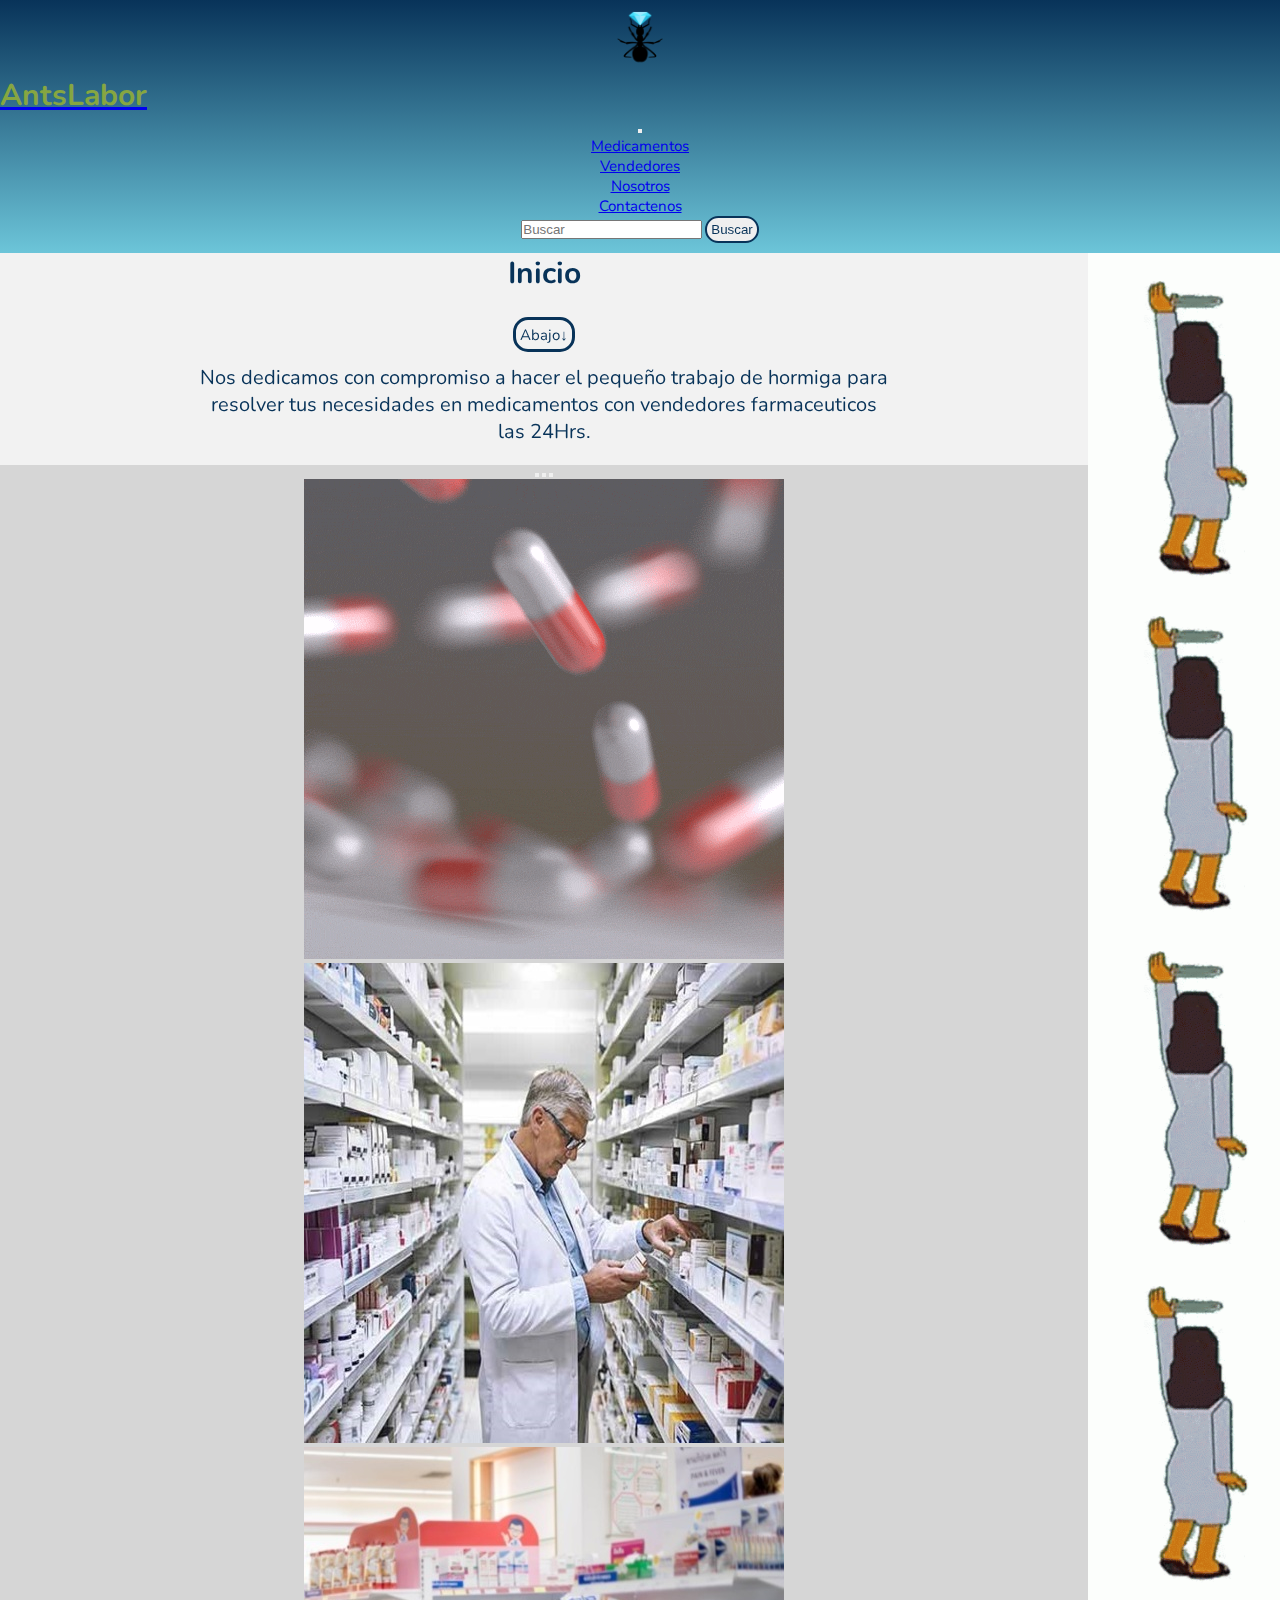
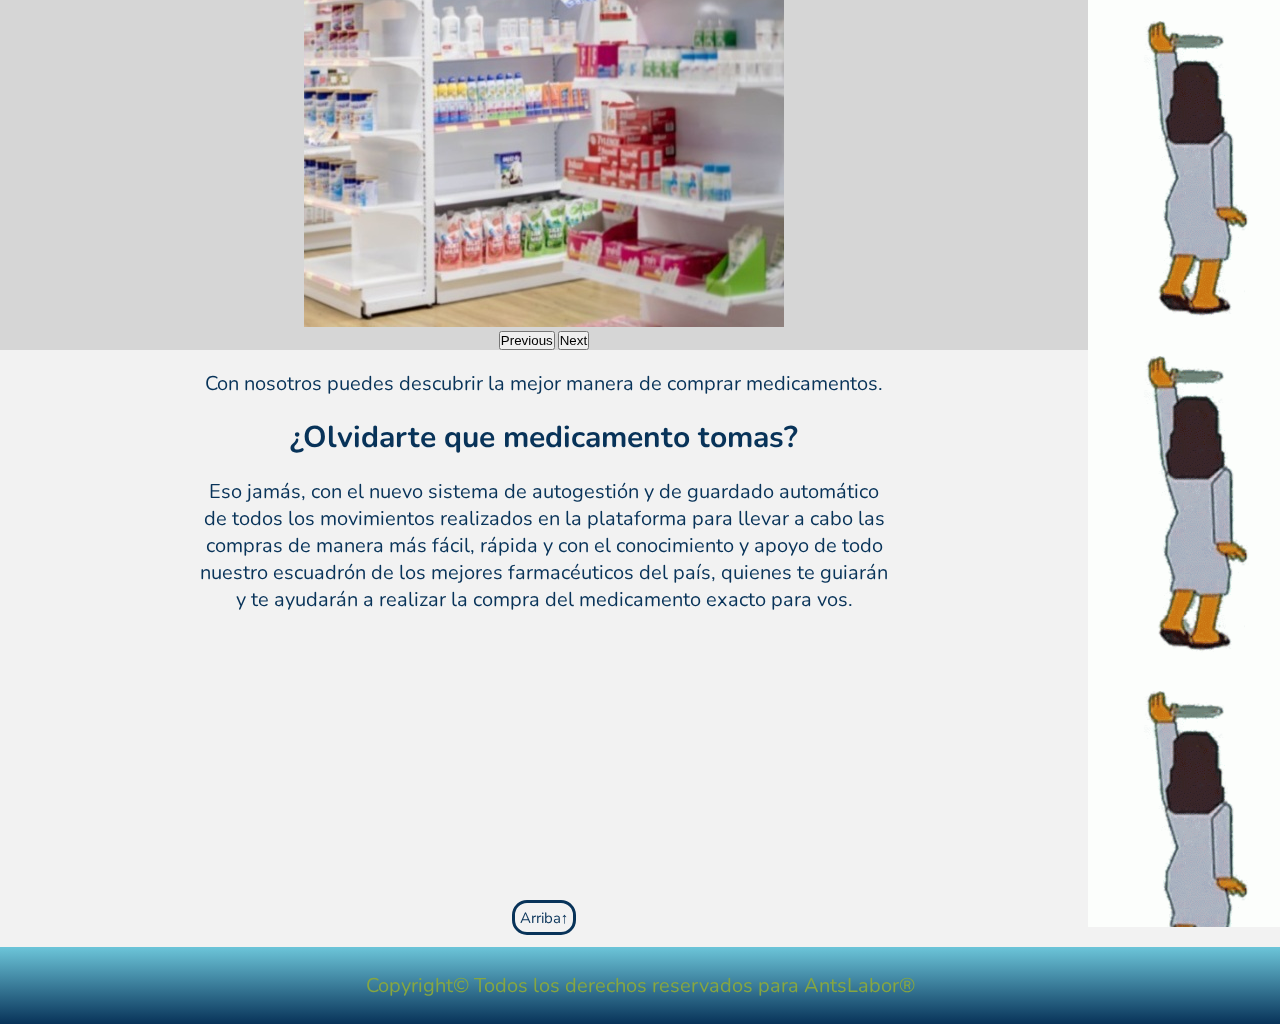
<file: index.html>
<!DOCTYPE html>
<html lang="es">

<head>
    <meta charset="UTF-8">
    <meta http-equiv="X-UA-Compatible" content="IE=edge">
    <meta name="viewport" content="width=device-width, initial-scale=1.0">
    <link href="https://unpkg.com/aos@2.3.1/dist/aos.css" rel="stylesheet">
    <link href="https://cdn.jsdelivr.net/npm/bootstrap@5.1.3/dist/css/bootstrap.min.css" rel="stylesheet"
        integrity="sha384-1BmE4kWBq78iYhFldvKuhfTAU6auU8tT94WrHftjDbrCEXSU1oBoqyl2QvZ6jIW3" crossorigin="anonymous">
    <link rel="stylesheet" href="./estilos/estilos.css">
    <title>AntsLabor - Inicio</title>
    <link rel="icon" href="./multimedia/hormigaDiamante.ico">
</head>

<body id="arriba" data-aos="fade-zoom-in"
data-aos-easing="ease-in-back"
data-aos-delay="300"
data-aos-offset="0">

    <header class="sticky-top">
        <nav class="navbar navbar-expand-lg navbar-light bg-light">
            <div class="container-fluid">
                <picture>
                    <img src="./multimedia/hormigaDiamante.png" alt="AntsLabor" title="AntsLabor">
                </picture>
                
                <a class="navbar-brand" href="./index.html">
                    <h1>AntsLabor</h1>
                </a>
                
                <button class="navbar-toggler" type="button" data-bs-toggle="collapse" data-bs-target="#navbarSupportedContent"
                    aria-controls="navbarSupportedContent" aria-expanded="false" aria-label="Toggle navigation">
                    <span class="navbar-toggler-icon"></span>
                </button>
                
                <div class="collapse navbar-collapse" id="navbarSupportedContent">
                    <ul class="navbar-nav me-auto mb-2 mb-lg-0">
                        <li class="nav-item">
                            <a class="nav-link" href="./secciones/medicamentos.html">Medicamentos</a>
                        </li>
                        <li class="nav-item">
                            <a class="nav-link" href="./secciones/vendedores.html">Vendedores</a>
                        </li>
                        <li class="nav-item">
                            <a class="nav-link" href="./secciones/nosotros.html">Nosotros</a>
                        </li>
                        <li class="nav-item">
                            <a class="nav-link" href="./secciones/contactenos.html">Contactenos</a>
                        </li>
                    </ul>
                    <form class="d-flex">
                        <input class="form-control me-2" type="search" placeholder="Buscar" aria-label="Buscar">
                        <button class="btn btn-outline-success boton" type="submit">Buscar</button>
                    </form>
                </div>
            </div>
        </nav>
        <div>
            <!-- <picture>
                <img src="./multimedia/hormigaDiamante.png" alt="AntsLabor" title="AntsLabor">
            </picture>
            <h1> AntsLabor</h1>
        </div>
        <div>
            <nav>
                <ul>
                    <li>
                        <a href="index.html">Inicio</a>
                    </li>
                    <li>
                        <a href="./secciones/medicamentos.html">Medicamentos</a>
                    </li>
                    <li>
                        <a href="./secciones/vendedores.html">Vendedores</a>
                    </li>
                    <li>
                        <a href="./secciones/nosotros.html">Nosotros</a>
                    </li>
                    <li>
                        <a href="./secciones/contactenos.html">Contactenos</a>
                    </li>
                </ul>
            </nav>
        </div> -->
    </header>

    <div class="pos">
        <main>
            <section>
                <h2>
                    Inicio
                </h2>

                <div class="botonAbajo">
                    <a class="boton" href="#fin">Abajo↓</a>
                </div>

                <p>
                    Nos dedicamos con compromiso a hacer el pequeño trabajo de hormiga para
                    resolver tus necesidades en medicamentos con vendedores farmaceuticos las 24Hrs.
                </p>

                <section class="carrusel">
                    <!-- <figure>
                        <img class="img-fluid" src="./multimedia/carrusel/movimiento.gif" alt="elemento_0">
                    </figure>
                    <figure>
                        <img class="img-fluid" src="./multimedia/carrusel/hombre.jpg" alt="elemento_1">
                    </figure>
                    <figure>
                        <img class="img-fluid" src="./multimedia/carrusel/local.jpg" alt="elemento_2">
                    </figure>
                    <figure>
                        <img class="img-fluid" src="./multimedia/carrusel/pills.jpg" alt="elemento_3">
                    </figure>
                    <figure>
                        <img class="img-fluid" src="./multimedia/carrusel/tateti.jpg" alt="elemento_4">
                    </figure>
                    <figure>
                        <img class="img-fluid" src="./multimedia/carrusel/se_cayo.jpg" alt="elemento_5">
                    </figure> -->
                    <div class="container w-25" >
                        <div id="carouselExampleIndicators" class="carousel slide" data-bs-ride="carousel">
                            <div class="carousel-indicators">
                                <button type="button" data-bs-target="#carouselExampleIndicators" data-bs-slide-to="0" class="active"
                                    aria-current="true" aria-label="Slide 1"></button>
                                <button type="button" data-bs-target="#carouselExampleIndicators" data-bs-slide-to="1"
                                    aria-label="Slide 2"></button>
                                <button type="button" data-bs-target="#carouselExampleIndicators" data-bs-slide-to="2"
                                    aria-label="Slide 3"></button>
                            </div>
                            <div class="carousel-inner">
                                <div class="carousel-item active">
                                    <img src="./multimedia/carrusel/movimiento.gif" class="d-block w-100" alt="elemento_0">
                                </div>
                                <div class="carousel-item">
                                    <img src="./multimedia/carrusel/hombre.jpg" class="d-block w-100" alt="elemento_1">
                                </div>
                                <div class="carousel-item">
                                    <img src="./multimedia/carrusel/local.jpg" class="d-block w-100" alt="elemento_2">
                                </div>
                            </div>
                            <button class="carousel-control-prev" type="button" data-bs-target="#carouselExampleIndicators"
                                data-bs-slide="prev">
                                <span class="carousel-control-prev-icon" aria-hidden="true"></span>
                                <span class="visually-hidden">Previous</span>
                            </button>
                            <button class="carousel-control-next" type="button" data-bs-target="#carouselExampleIndicators"
                                data-bs-slide="next">
                                <span class="carousel-control-next-icon" aria-hidden="true"></span>
                                <span class="visually-hidden">Next</span>
                            </button>
                        </div>
                    </div>
                </section>
                <p>
                    Con nosotros puedes descubrir la mejor manera de comprar medicamentos.
                </p>
            </section>
            <section>
                <h3>
                    ¿Olvidarte que medicamento tomas?
                </h3>

                <p>
                    Eso jamás, con el nuevo sistema de autogestión y de guardado automático de
                    todos los movimientos realizados en la plataforma para llevar a cabo las compras de manera más fácil,
                    rápida
                    y
                    con el
                    conocimiento y apoyo de todo nuestro escuadrón de los mejores farmacéuticos del país, quienes te guiarán
                    y
                    te
                    ayudarán a realizar la compra del medicamento exacto para vos.
                </p>
            </section>

            <iframe src="https://www.youtube.com/embed/vHVsa_dynsM" title="YouTube video player" frameborder="0"
                allow="accelerometer; autoplay; clipboard-write; encrypted-media; gyroscope; picture-in-picture"
                allowfullscreen>
            </iframe>

            <div id="fin">
                <a class="boton" href="#arriba">Arriba↑</a>
            </div>
        </main>

        <aside class="contactenos-aside">
            <div>
            
            </div>
        </aside>
    </div>
    <footer>
        <p>
            Copyright© Todos los derechos reservados para AntsLabor®
        </p>
    </footer>
    <script src="https://cdn.jsdelivr.net/npm/@popperjs/core@2.10.2/dist/umd/popper.min.js"
        integrity="sha384-7+zCNj/IqJ95wo16oMtfsKbZ9ccEh31eOz1HGyDuCQ6wgnyJNSYdrPa03rtR1zdB" crossorigin="anonymous">
    </script>
    <script src="https://cdn.jsdelivr.net/npm/bootstrap@5.1.3/dist/js/bootstrap.min.js"
        integrity="sha384-QJHtvGhmr9XOIpI6YVutG+2QOK9T+ZnN4kzFN1RtK3zEFEIsxhlmWl5/YESvpZ13" crossorigin="anonymous">
    </script>
    <script src="https://unpkg.com/aos@2.3.1/dist/aos.js"></script>
    <script>
        AOS.init();
    </script>
</body>

</html>
</file>
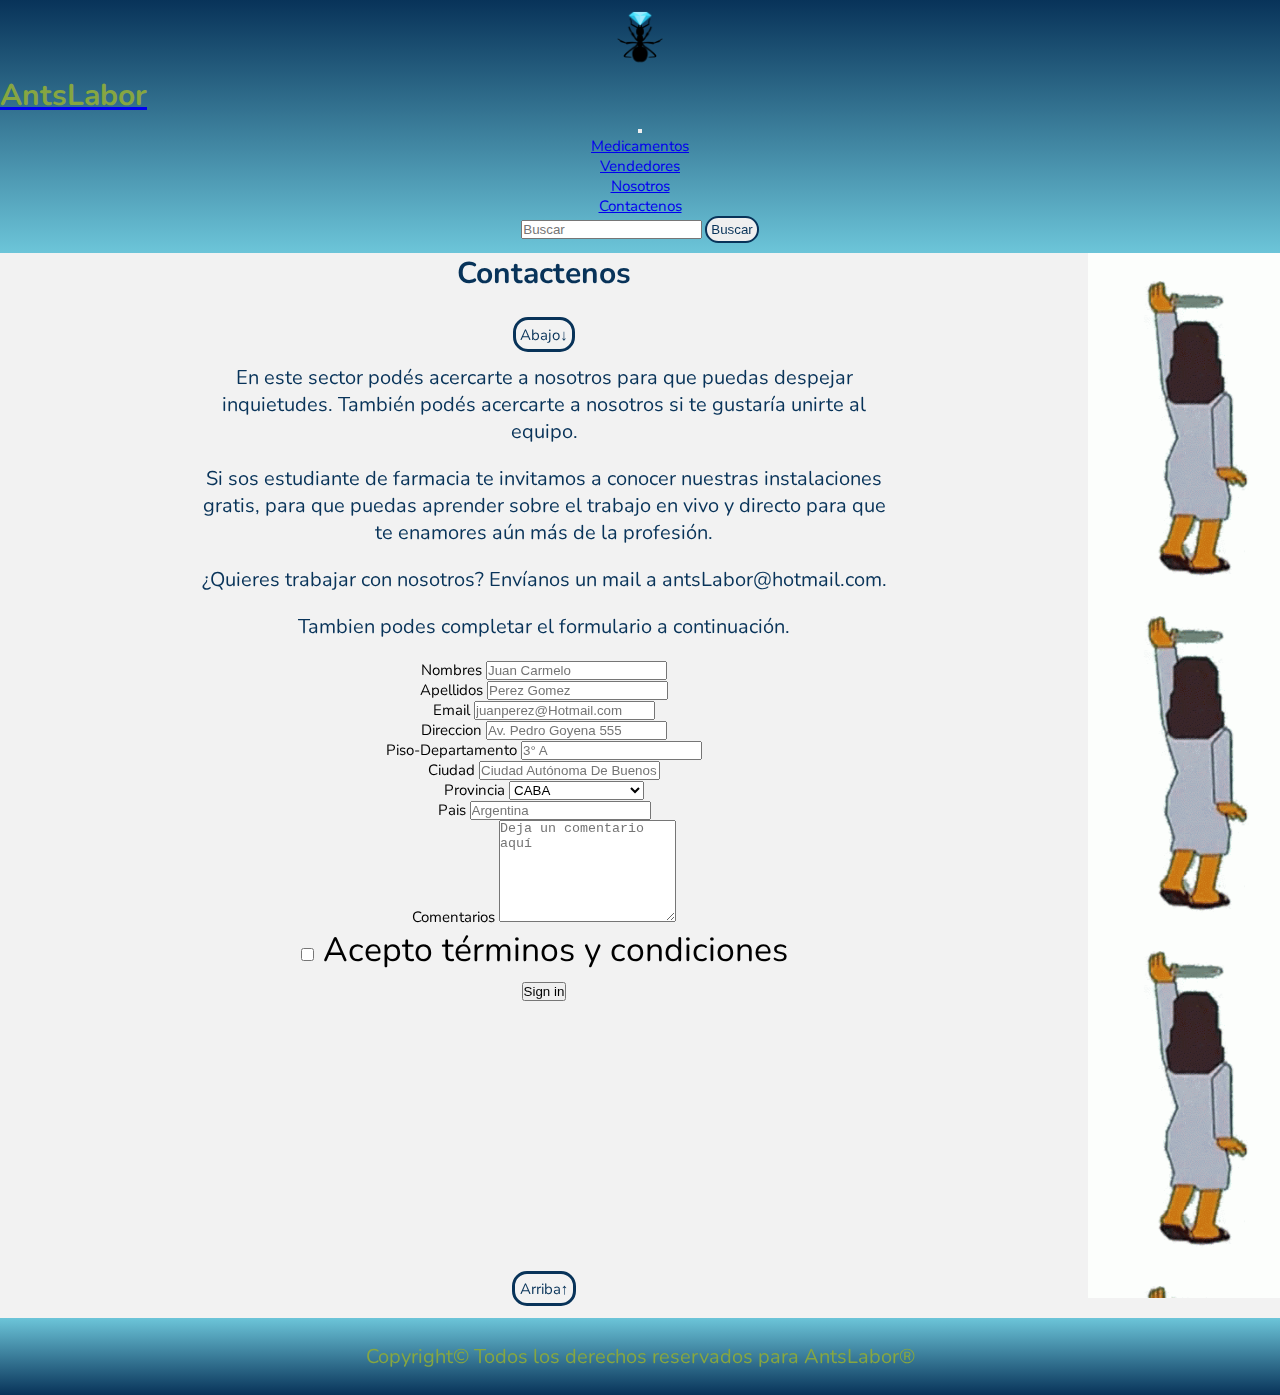
<file: secciones/contactenos.html>
<!DOCTYPE html>
<html lang="es">

<head>
    <meta charset="UTF-8">
    <meta http-equiv="X-UA-Compatible" content="IE=edge">
    <meta name="viewport" content="width=device-width, initial-scale=1.0">
    <link href="https://unpkg.com/aos@2.3.1/dist/aos.css" rel="stylesheet">
    <link href="https://cdn.jsdelivr.net/npm/bootstrap@5.1.3/dist/css/bootstrap.min.css" rel="stylesheet"
        integrity="sha384-1BmE4kWBq78iYhFldvKuhfTAU6auU8tT94WrHftjDbrCEXSU1oBoqyl2QvZ6jIW3" crossorigin="anonymous">
    <link rel="stylesheet" href="../estilos/estilos.css">
    <title>AntsLabor - Contactenos</title>
    <link rel="icon" href="../multimedia/hormigaDiamante.ico">
</head>

<body id="arriba" data-aos="fade-zoom-in"
data-aos-easing="ease-in-back"
data-aos-delay="300"
data-aos-offset="0">

<header class="sticky-top">
    <nav class="navbar navbar-expand-lg navbar-light bg-light">
        <div class="container-fluid">
            <picture>
                <img src="../multimedia/hormigaDiamante.png" alt="AntsLabor" title="AntsLabor">
            </picture>

            <a class="navbar-brand" href="../index.html">
                <h1>AntsLabor</h1>
            </a>
            
            <button class="navbar-toggler" type="button" data-bs-toggle="collapse" data-bs-target="#navbarSupportedContent"
                aria-controls="navbarSupportedContent" aria-expanded="false" aria-label="Toggle navigation">
                <span class="navbar-toggler-icon"></span>
            </button>
            
            <div class="collapse navbar-collapse" id="navbarSupportedContent">
                <ul class="navbar-nav me-auto mb-2 mb-lg-0">
                    <li class="nav-item">
                        <a class="nav-link" href="./medicamentos.html">Medicamentos</a>
                    </li>
                    <li class="nav-item">
                        <a class="nav-link" href="./vendedores.html">Vendedores</a>
                    </li>
                    <li class="nav-item">
                        <a class="nav-link" href="./nosotros.html">Nosotros</a>
                    </li>
                    <li class="nav-item">
                        <a class="nav-link" href="./contactenos.html">Contactenos</a>
                    </li>
                </ul>
                <form class="d-flex">
                    <input class="form-control me-2" type="search" placeholder="Buscar" aria-label="Buscar">
                    <button class="btn btn-outline-success boton" type="submit">Buscar</button>
                </form>
            </div>
        </div>
    </nav>
    <div>
        <!-- <div>
            <picture>
                <img src="../multimedia/hormigaDiamante.png" alt="AntsLabor" title="AntsLabor">
            </picture>
            <h1> AntsLabor</h1>
        </div>
        <div>
            <nav>
                <ul>
                    <li>
                        <a href="../index.html">Inicio</a>
                    </li>
                    <li>
                        <a href="./medicamentos.html">Medicamentos</a>
                    </li>
                    <li>
                        <a href="./vendedores.html">Vendedores</a>
                    </li>
                    <li>
                        <a href="./nosotros.html">Nosotros</a>
                    </li>
                    <li>
                        <a href="./contactenos.html">Contactenos</a>
                    </li>
                </ul>
            </nav>
        </div> -->
    </header>

    <div class="pos">
        <main>
            <h2>
                Contactenos
            </h2>

            <div class="botonAbajo">
                <a class="boton" href="#fin">Abajo↓</a>
            </div>

            <p>
                En este sector podés acercarte a nosotros para que puedas despejar inquietudes. También podés acercarte a
                nosotros si te gustaría unirte al equipo.
            </p>

            <p>
                Si sos estudiante de farmacia te invitamos a conocer nuestras instalaciones gratis, para que puedas aprender
                sobre el trabajo en vivo y directo para que te enamores aún más de la profesión.
            </p>

            <p>
                ¿Quieres trabajar con nosotros? Envíanos un mail a antsLabor@hotmail.com.
            </p>

            <p>
                Tambien podes completar el formulario a continuación.
            </p>

            <form>
                <section class="container">
                    <form class="row g-">
                        <div class="col-12">
                            <label for="inputNombres" class="form-label">Nombres</label>
                            <input type="text" class="form-control" placeholder="Juan Carmelo" aria-label="Nombres">
                        </div>
                        <div class="col-12">
                            <label for="inputAddress" class="form-label">Apellidos</label>
                            <input type="text" class="form-control" placeholder="Perez Gomez" aria-label="Apellidos">
                        </div>
                        <div class="col-md-12">
                            <label for="inputEmail4" class="form-label">Email</label>
                            <input type="email" class="form-control" id="inputEmail4" placeholder="juanperez@Hotmail.com">
                        </div>
                        <div class="col-12">
                            <label for="inputAddress" class="form-label">Direccion</label>
                            <input type="text" class="form-control" id="inputAddress" placeholder="Av. Pedro Goyena 555">
                        </div>
                        <div class="col-12">
                            <label for="inputAddress2" class="form-label">Piso-Departamento</label>
                            <input type="text" class="form-control" id="inputAddress2"
                                placeholder="3° A">
                        </div>
                        <div class="col-12">
                            <label for="inputCity" class="form-label">Ciudad</label>
                            <input type="text" class="form-control" id="inputCity" placeholder="Ciudad Autónoma De Buenos Aires">
                        </div>
                        <div class="col-12">
                            <label for="inputState" class="form-label">Provincia</label>
                            <select id="inputState" class="form-select">
                                <option selected>CABA</option>
                                <option>Gran Buenos Aires</option>
                                <option>Córdoba</option>
                                <option>Mendoza</option>
                                <option>Neuquén</option>
                                <option>Entre Rios</option>
                            </select>
                        </div>
                        <div class="col-12">
                            <label for="inputZip" class="form-label">Pais</label>
                            <input type="text" class="form-control" id="inputPais" placeholder="Argentina">
                        </div>
                        <div class="col-12">
                            <label for="floatingTextarea2">Comentarios</label>
                            <textarea class="form-control" placeholder="Deja un comentario aquí" id="floatingTextarea2" style="height: 100px"></textarea>
                            <div class="col-12">
                                <div class="form-check">
                                    <input class="form-check-input" type="checkbox" id="gridCheck">
                                    <label class="form-check-label" for="gridCheck">
                                        Acepto términos y condiciones
                                    </label>
                                </div>
                            </div>
                        <div class="col-12">
                            <button type="submit" class="btn btn-primary">Sign in</button>
                        </div>
                    </form>
                
                
                    </div>
                </section>
                <!-- <label for="nombre">Nombre y Apellido</label>
                <input type="text" name="nombre">

                <label for="edad">Fecha de nacimiento</label>
                <input type="date" name="edad">

                <label for="telefono">Teléfono</label>
                <input type="number" name="telefono">

                <label for="email">Email</label>
                <input type="email" name="email">

                <div>Hombre</div>
                <input type="radio" name="sexo" value="hombre">
                <div>Mujer</div>
                <input type="radio" name="sexo" value="mujer">
                <div>N/A</div>
                <input type="radio" name="sexo" value="N/A">

                <select name="tipoConsulta">
                    <option value="consulta">Consulta</option>
                    <option value="incidente">Incidente</option>
                    <option value="trabajarConNosotros">Trabajar con nosotros</option>
                </select>

                <label for="mensaje">Danos tu opinión</label>

                <textarea name="mensaje">Tu opinión suma</textarea>

                <div>Acepta términos y condiciones</div>
                <input type="checkbox" name="acepta" value="1" />


                <input type="submit" value="Enviar formulario">

                <input type="reset" value="Limpiar formulario"> -->
            </form>

            <iframe src="https://www.youtube.com/embed/4Tr0otuiQuU" title="YouTube video player" frameborder="0"
                allow="accelerometer; autoplay; clipboard-write; encrypted-media; gyroscope; picture-in-picture"
                allowfullscreen></iframe>

            <div id="fin">
                <a class="boton" href="#arriba">Arriba↑</a>
            </div>
        </main>

        <aside class="contactenos-aside">
            <div>
            
            </div>
        </aside>
    </div>
    <footer>
        <p>
            Copyright© Todos los derechos reservados para AntsLabor®
        </p>
    </footer>
    <script src="https://cdn.jsdelivr.net/npm/@popperjs/core@2.10.2/dist/umd/popper.min.js"
        integrity="sha384-7+zCNj/IqJ95wo16oMtfsKbZ9ccEh31eOz1HGyDuCQ6wgnyJNSYdrPa03rtR1zdB" crossorigin="anonymous">
    </script>
    <script src="https://cdn.jsdelivr.net/npm/bootstrap@5.1.3/dist/js/bootstrap.min.js"
        integrity="sha384-QJHtvGhmr9XOIpI6YVutG+2QOK9T+ZnN4kzFN1RtK3zEFEIsxhlmWl5/YESvpZ13" crossorigin="anonymous">
    </script>
    <script src="https://unpkg.com/aos@2.3.1/dist/aos.js"></script>
    <script>
        AOS.init();
    </script>
</body>

</html>
</file>
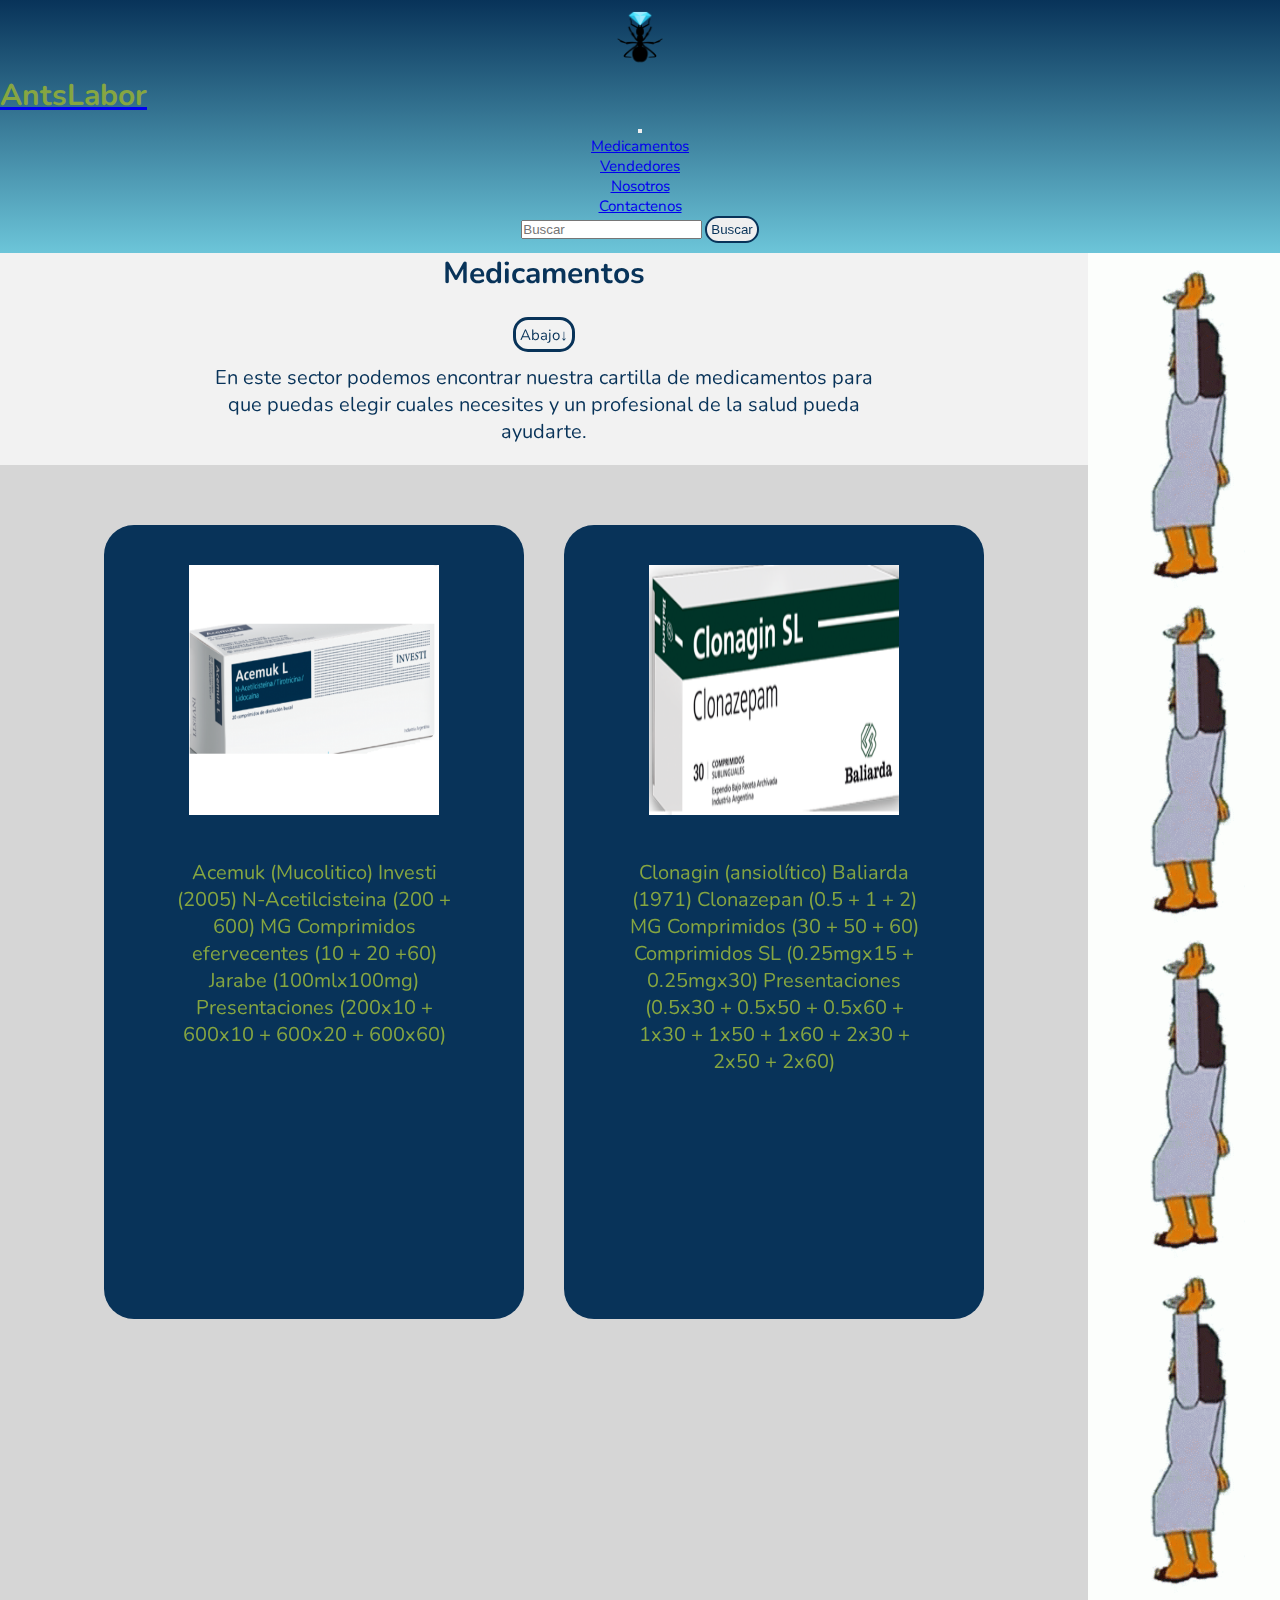
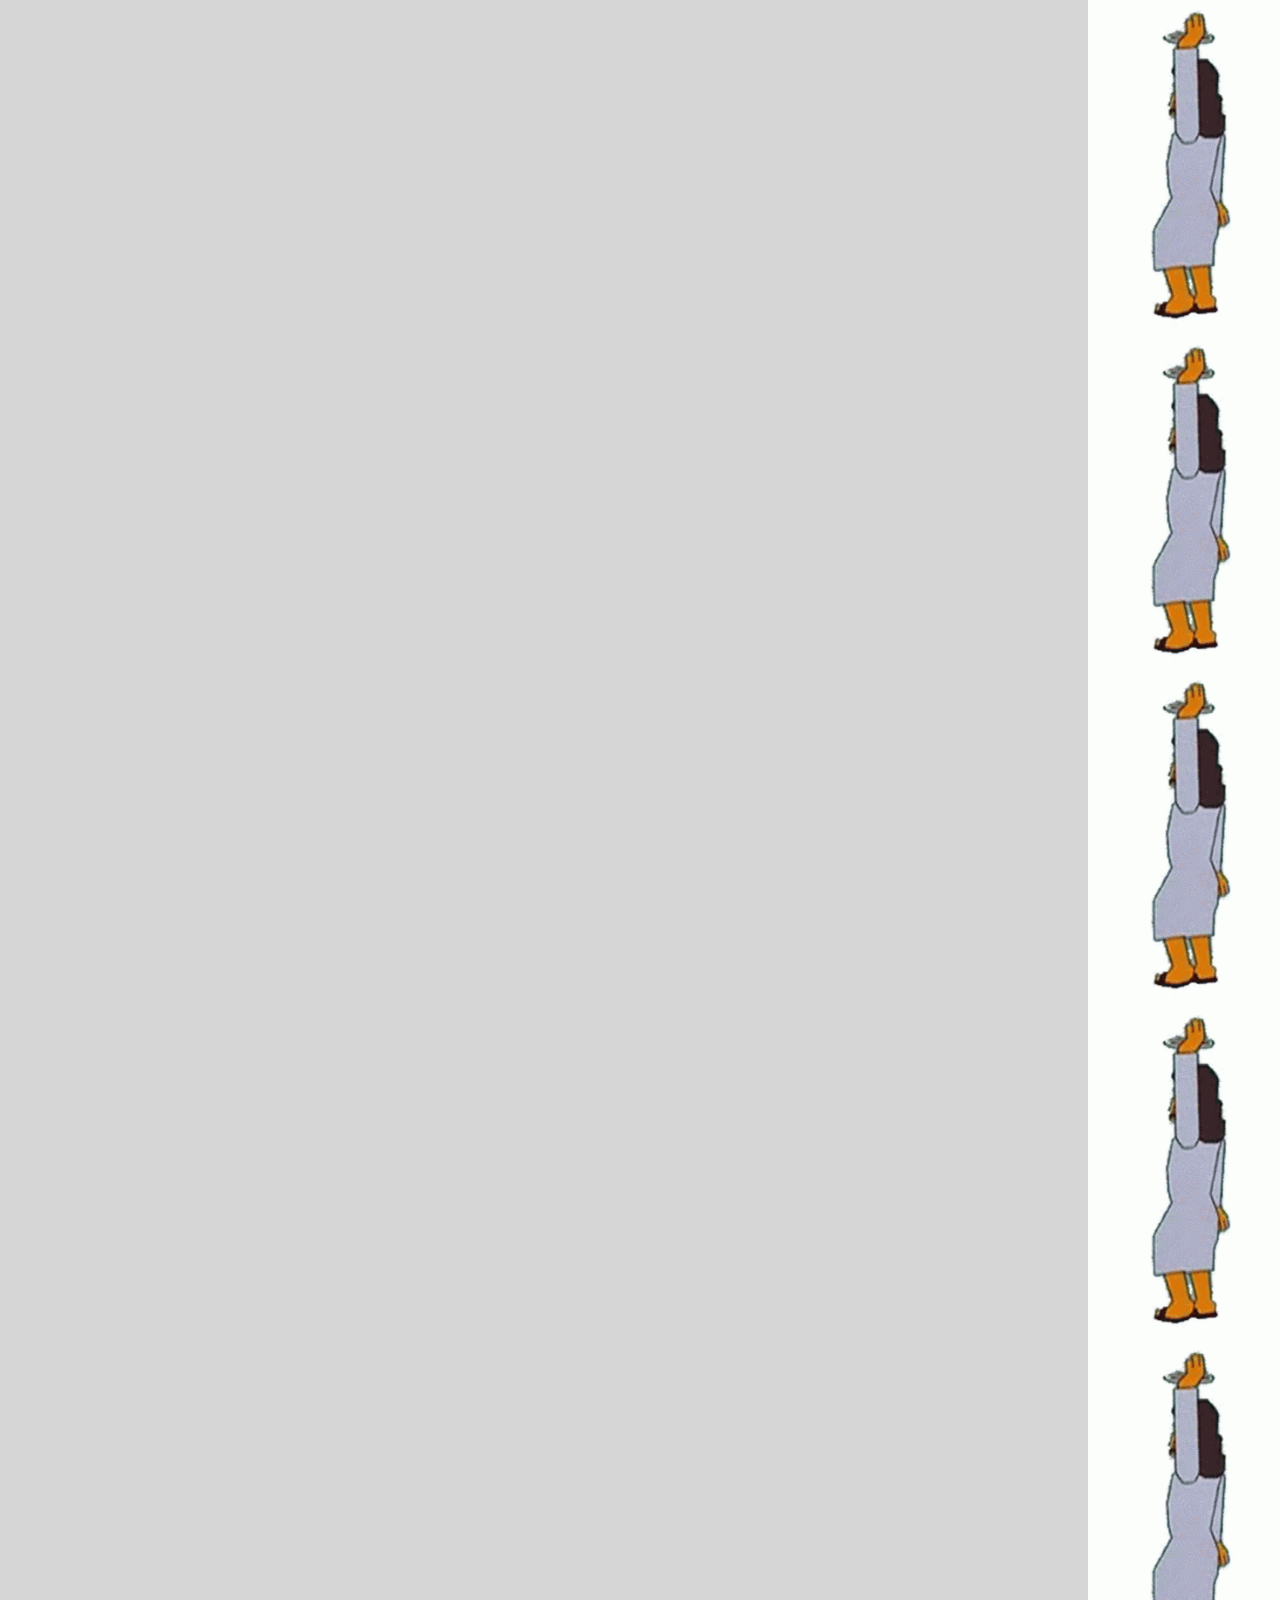
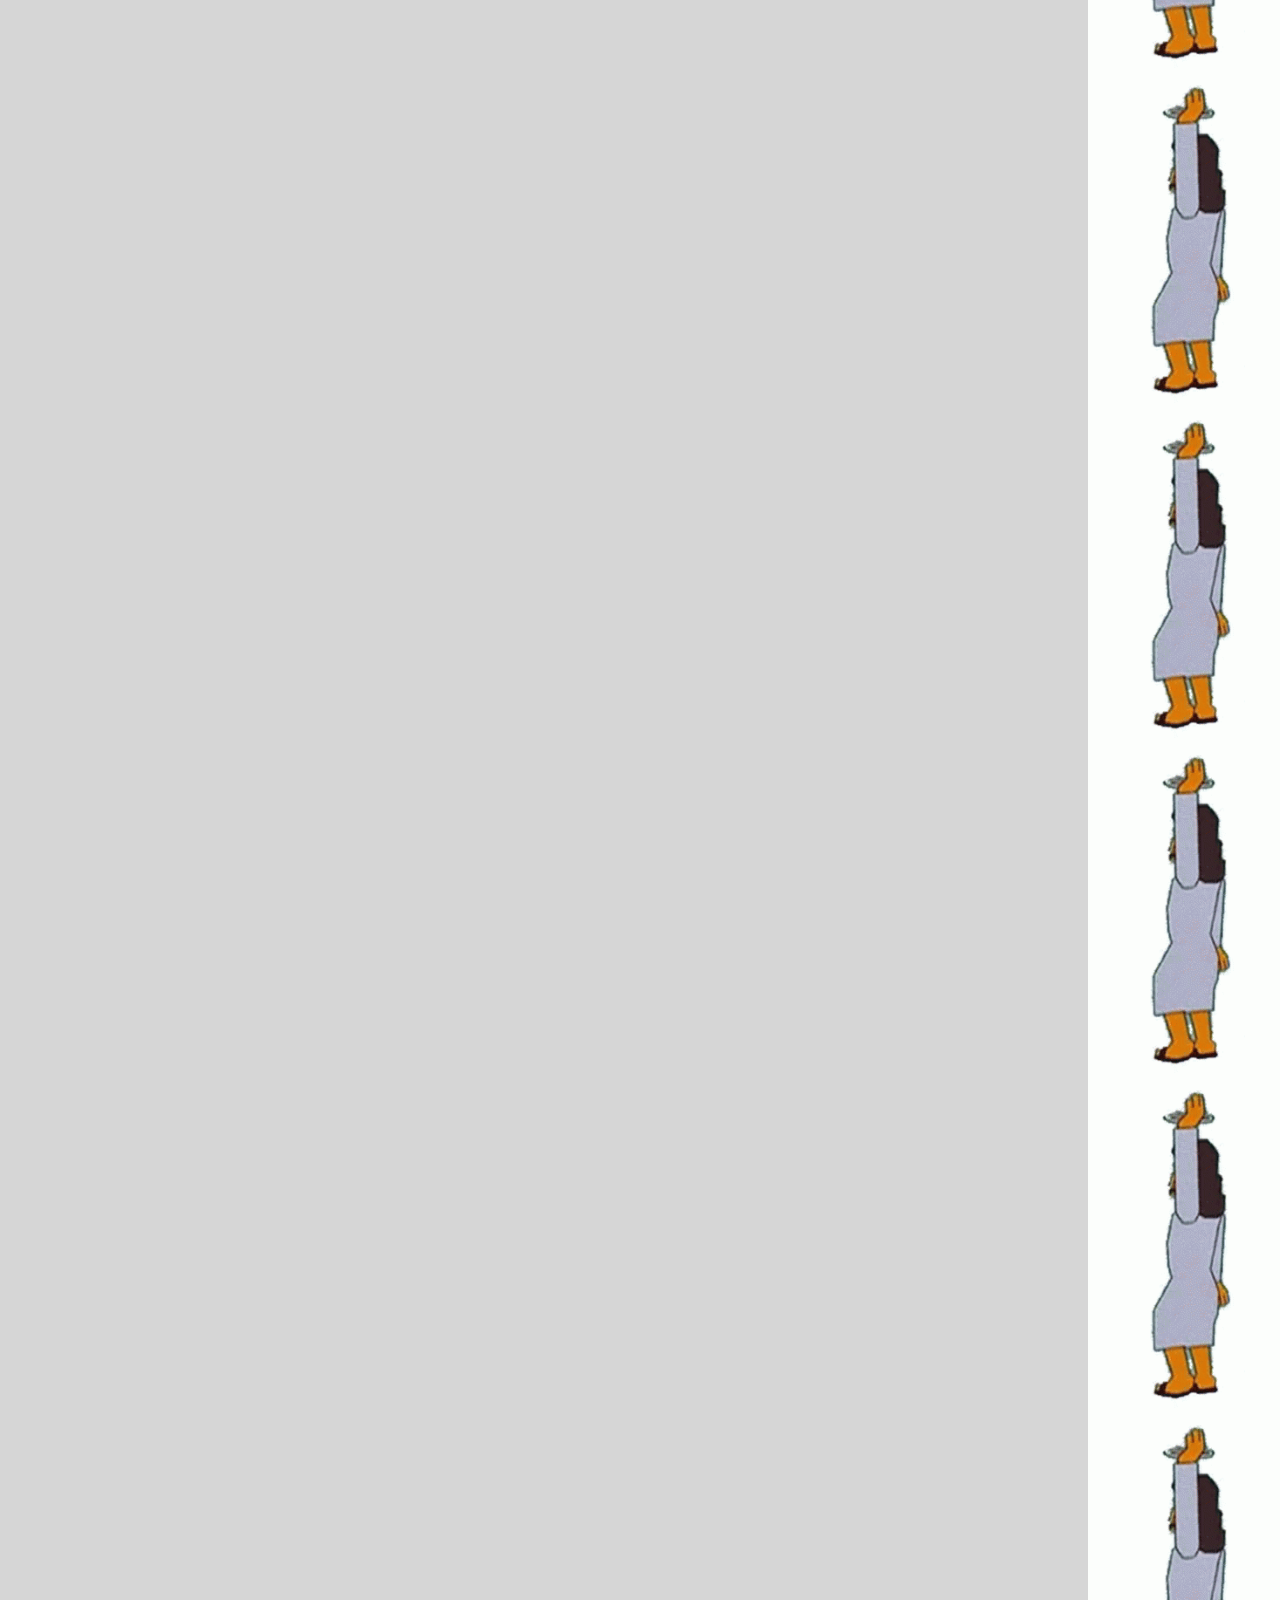
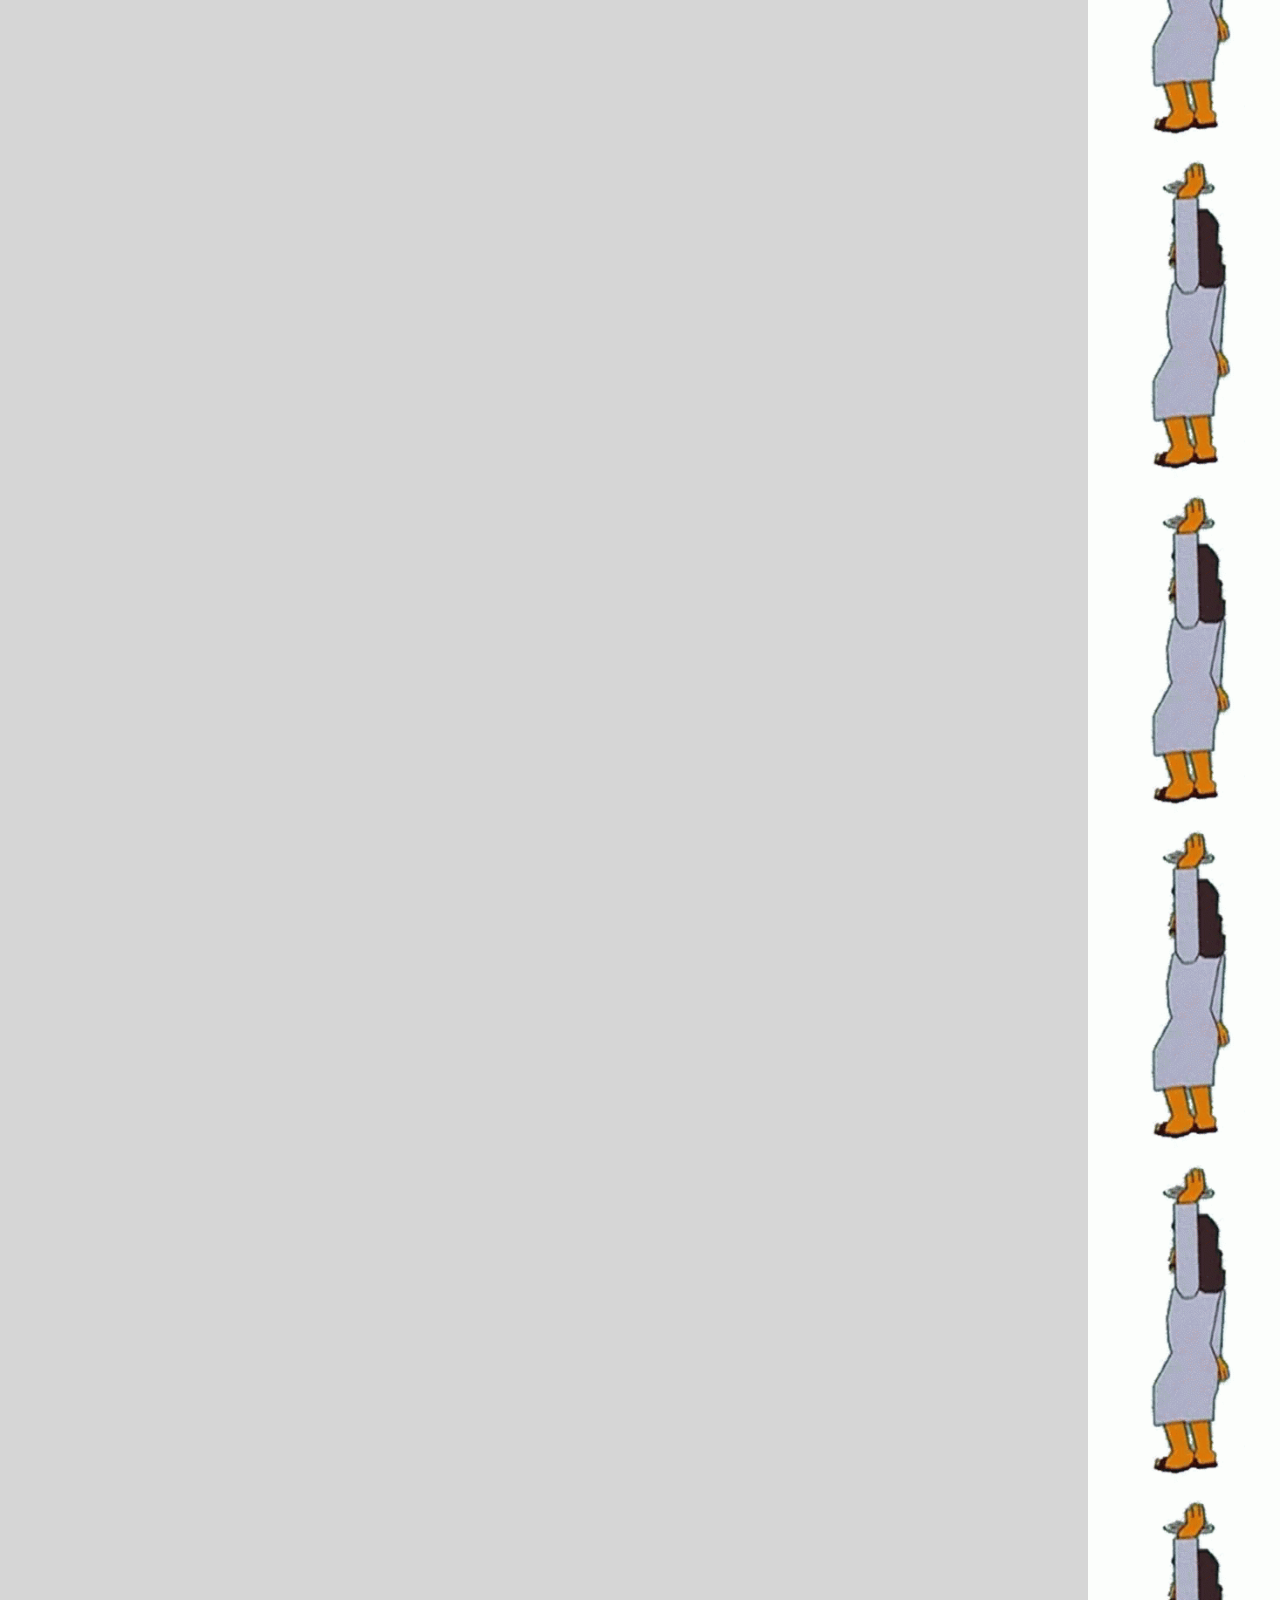
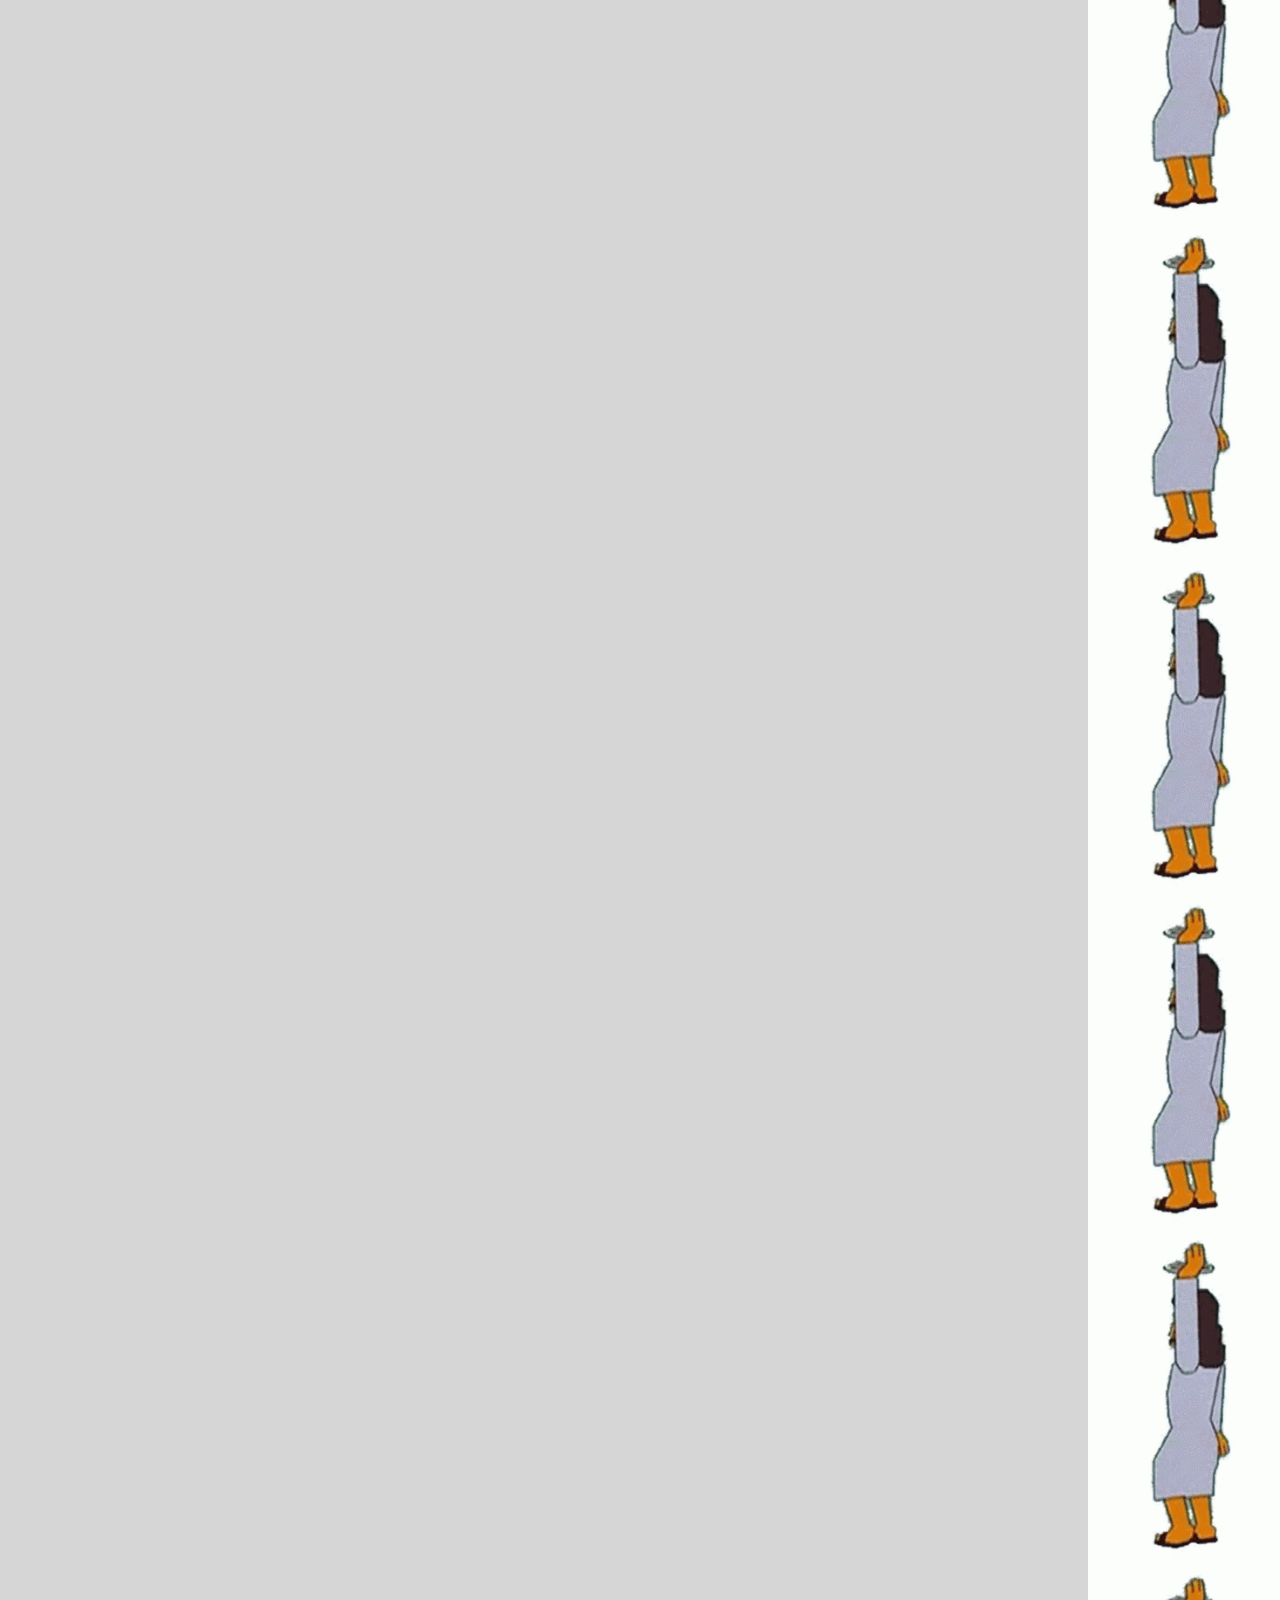
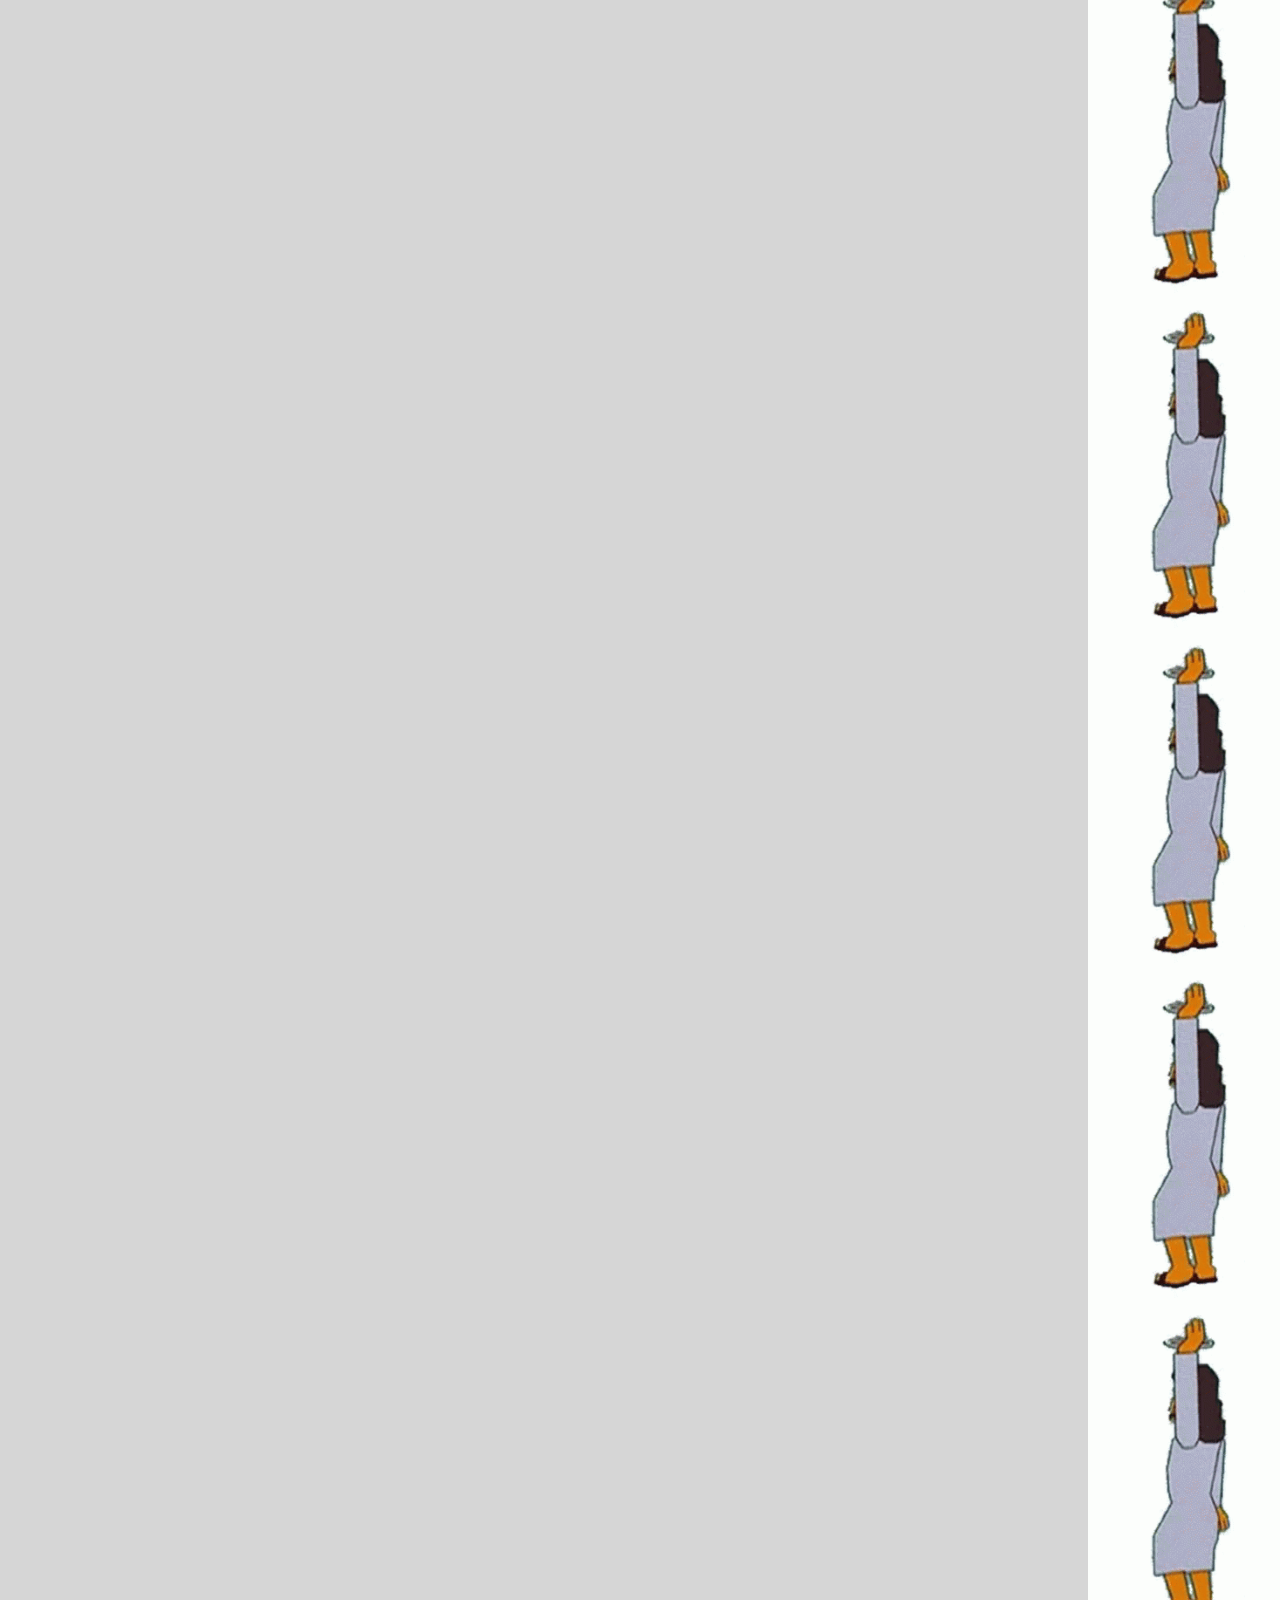
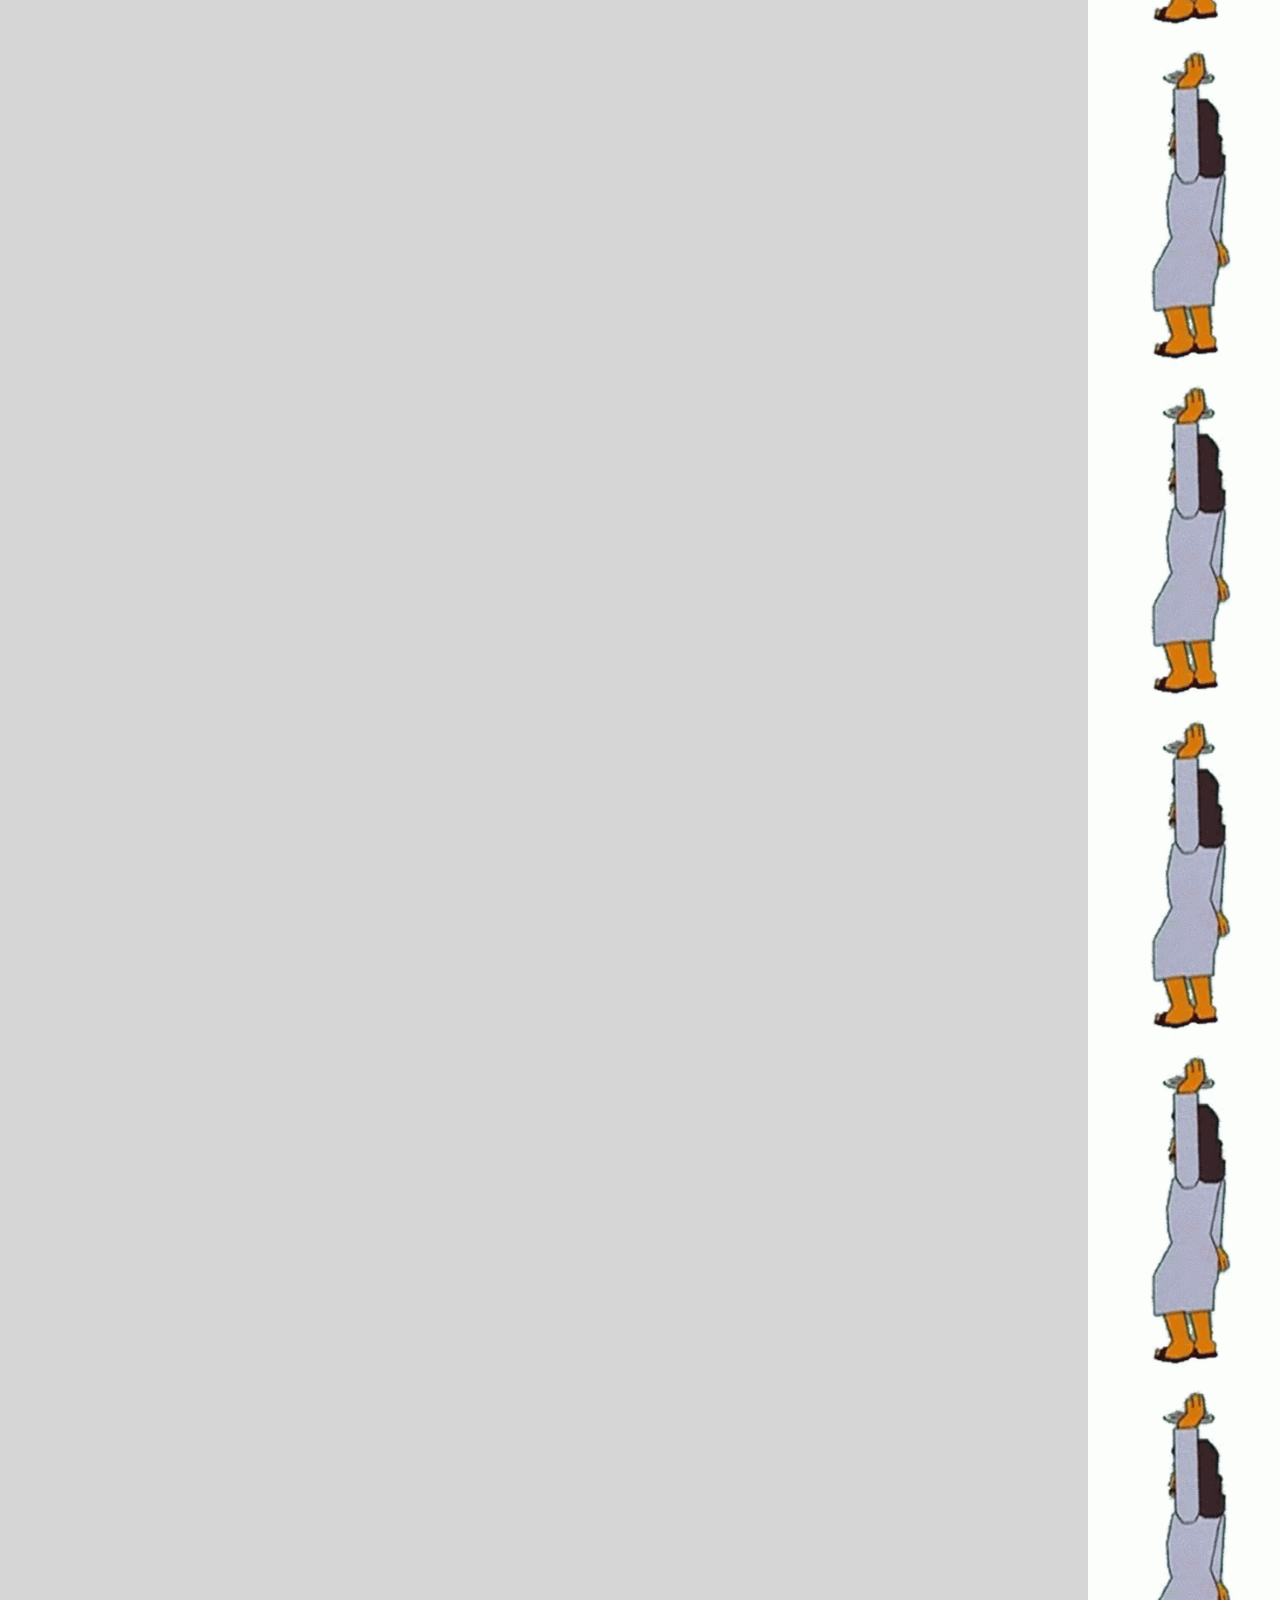
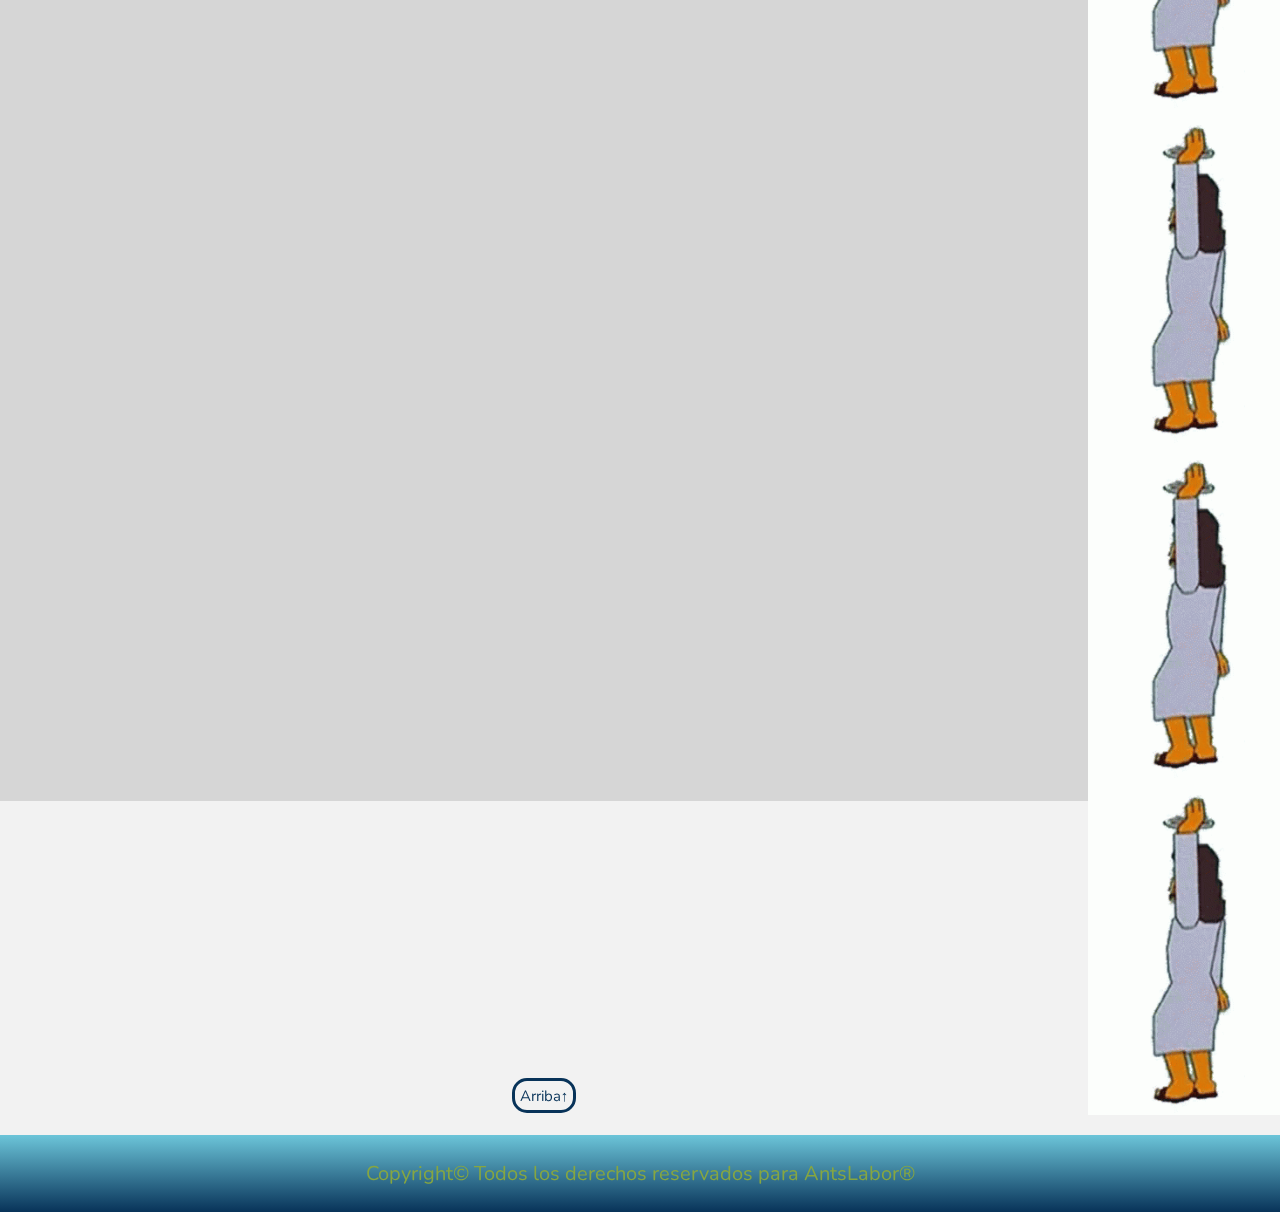
<file: secciones/medicamentos.html>
<!DOCTYPE html>
<html lang="es">

<head>
    <meta charset="UTF-8">
    <meta http-equiv="X-UA-Compatible" content="IE=edge">
    <meta name="viewport" content="width=device-width, initial-scale=1.0">
    <link href="https://unpkg.com/aos@2.3.1/dist/aos.css" rel="stylesheet">
    <link href="https://cdn.jsdelivr.net/npm/bootstrap@5.1.3/dist/css/bootstrap.min.css" rel="stylesheet"
        integrity="sha384-1BmE4kWBq78iYhFldvKuhfTAU6auU8tT94WrHftjDbrCEXSU1oBoqyl2QvZ6jIW3" crossorigin="anonymous">
    <link rel="stylesheet" href="../estilos/estilos.css">
    <title>AntsLabor - Medicamentos</title>
    <link rel="icon" href="../multimedia/hormigaDiamante.ico">
</head>

<body id="arriba" data-aos="fade-zoom-in"
data-aos-easing="ease-in-back"
data-aos-delay="300"
data-aos-offset="0">

<header class="sticky-top">
    <nav class="navbar navbar-expand-lg navbar-light bg-light">
        <div class="container-fluid">
            <picture>
                <img src="../multimedia/hormigaDiamante.png" alt="AntsLabor" title="AntsLabor">
            </picture>

            <a class="navbar-brand" href="../index.html">
                <h1>AntsLabor</h1>
            </a>
            
            <button class="navbar-toggler" type="button" data-bs-toggle="collapse" data-bs-target="#navbarSupportedContent"
                aria-controls="navbarSupportedContent" aria-expanded="false" aria-label="Toggle navigation">
                <span class="navbar-toggler-icon"></span>
            </button>
            
            <div class="collapse navbar-collapse" id="navbarSupportedContent">
                <ul class="navbar-nav me-auto mb-2 mb-lg-0">
                    <li class="nav-item">
                        <a class="nav-link" href="./medicamentos.html">Medicamentos</a>
                    </li>
                    <li class="nav-item">
                        <a class="nav-link" href="./vendedores.html">Vendedores</a>
                    </li>
                    <li class="nav-item">
                        <a class="nav-link" href="./nosotros.html">Nosotros</a>
                    </li>
                    <li class="nav-item">
                        <a class="nav-link" href="./contactenos.html">Contactenos</a>
                    </li>
                </ul>
                <form class="d-flex">
                    <input class="form-control me-2" type="search" placeholder="Buscar" aria-label="Buscar">
                    <button class="btn btn-outline-success boton" type="submit">Buscar</button>
                </form>
            </div>
        </div>
    </nav>
    <div>
    <!-- <div>
            <picture>
                <img src="../multimedia/hormigaDiamante.png" alt="AntsLabor" title="AntsLabor">
            </picture>
            <h1> AntsLabor</h1>
        </div>
        <div>
            <nav>
                <ul>
                    <li>
                        <a href="../index.html">Inicio</a>
                    </li>
                    <li>
                        <a href="./medicamentos.html">Medicamentos</a>
                    </li>
                    <li>
                        <a href="./vendedores.html">Vendedores</a>
                    </li>
                    <li>
                        <a href="./nosotros.html">Nosotros</a>
                    </li>
                    <li>
                        <a href="./contactenos.html">Contactenos</a>
                    </li>
                </ul>
            </nav>
        </div> -->
    </header>

    <div class="pos">
        <main>
            <h2>
                Medicamentos
            </h2>

            <div class="botonAbajo">
                <a class="boton" href="#fin">Abajo↓</a>
            </div>

            <p>
                En este sector podemos encontrar nuestra cartilla de medicamentos para que puedas elegir cuales
                necesites y un
                profesional de la salud pueda ayudarte.
            </p>

            <figure>
                <section>
                    <article data-aos="flip-up">
                        <img src="../multimedia/medicamentos/acemuk.png" alt="acemuk" title="acemuk">
                        <figcaption class="medicamento">
                            Acemuk
                            (Mucolitico)
                            Investi (2005)
                            N-Acetilcisteina (200 + 600) MG
                            Comprimidos efervecentes (10 + 20 +60)
                            Jarabe (100mlx100mg)
                            Presentaciones (200x10 + 600x10 + 600x20 + 600x60)
                        </figcaption>
                    </article>
                    <article data-aos="flip-up">
                        <img src="../multimedia/medicamentos/actron.png" alt="actron" title="actron">
                        <figcaption class="medicamento">
                            Actron
                            (aines)
                            Bayer (1863)
                            Ibuprofeno (400 + 600)
                            Capsulas (10 + 20)
                            Jarabe (2%x100ml + 4%x100ml + 4%x180ml)
                            Presentaciones (400x10 + 400x20 + 600x10 + 600x20)
                        </figcaption>
                    </article>
                    <article data-aos="flip-up">
                        <img src="../multimedia/medicamentos/alplax.png" alt="alplax" title="alplax">
                        <figcaption class="medicamento">
                            Alplax
                            (ansiolítico)
                            Gador (1940)
                            Alprazolam (0.25 + 0.5 + 1 + 2) MG
                            Comprimidos (30 + 60)
                            Presentaciones (0.25 x 30 + 0.25x60 + 0.5 x 30 + 0.5x60 + 1x30 + 1x60 + 2x30 + 2x60)
                        </figcaption>
                    </article>
                    <article data-aos="flip-up">
                        <img src="../multimedia/medicamentos/benadryl.png" alt="benadryl" title="benadryl">
                        <figcaption class="medicamento">
                            Benadryl
                            (antialérgico)
                            Elea (1939)
                            Difenhidramina (50 + 250) MG
                            capsulas (30)
                            Jarabe (240)
                            Inyectable (5 + 10)
                            Presentaciones (50x30 + 250x240 + 5x50 + 10x50 )
                        </figcaption>
                    </article>
                    <article data-aos="flip-up">
                        <img src="../multimedia/medicamentos/bisolvon.jpg" alt="bisolvon" title="bisolvon">
                        <figcaption class="medicamento">
                            Bisolvon
                            (jarabe para la tos)
                            Sanofi (2004)
                            Bromhexina (1.6 + 0.8 ) G
                            Hereda Hellix (1) G
                            Jarabe (120 + 125)
                            Presentaciones (1.6x120 + 0.8x120 + 1x125)
                        </figcaption>
                    </article>
                    <article data-aos="flip-up">
                        <img src="../multimedia/medicamentos/calmador.jpg" alt="calmador" title="calmador">
                        <figcaption class="medicamento">
                            Calmador
                            (analgesico / opioides)
                            Finadiet (1954)
                            Tramadol (50 + 100) MG
                            Comprimidos (20 + 30)
                            Gotas (10 + 20) ML
                            Presentaciones (50x20 + 50x30 + 100x10ml + 100x20ml)
                        </figcaption>
                    </article>
                    <article data-aos="flip-up">
                        <img src="../multimedia/medicamentos/cardivas.png" alt="cardivas" title="cardivas">
                        <figcaption class="medicamento">
                            Cardivas
                            (antihipertensivo)
                            Sidus (1938)
                            Amlodipina (5 + 10) MG
                            Comprimidos (30)
                            Presentaciones (5x30 + 10x30)
                        </figcaption>
                    </article>
                </section>
                <section>
                    <article data-aos="flip-up">
                        <img src="../multimedia/medicamentos/clonagin.png" alt="clonagin" title="clonagin">
                        <figcaption class="medicamento">
                            Clonagin
                            (ansiolítico)
                            Baliarda (1971)
                            Clonazepan (0.5 + 1 + 2) MG
                            Comprimidos (30 + 50 + 60)
                            Comprimidos SL (0.25mgx15 + 0.25mgx30)
                            Presentaciones (0.5x30 + 0.5x50 + 0.5x60 + 1x30 + 1x50 + 1x60 + 2x30 + 2x50 + 2x60)
                        </figcaption>
                    </article>
                    <article data-aos="flip-up">
                        <img src="../multimedia/medicamentos/corbis.jpg" alt="corbis" title="corbis">
                        <figcaption class="medicamento">
                            Corbis
                            (antihipertensivo)
                            Roemmers (1921)
                            Nebivolol (2.5 + 5 + 10) MG
                            Comprimidos (30 + 60)
                            Presentaciones (2.5x30 + 2.5x60 + 5x30 + 5x60 + 10x30 + 10x60)
                        </figcaption>
                    </article>
                    <article data-aos="flip-up">
                        <img src="../multimedia/medicamentos/dilatrend.jpg" alt="dilatrend" title="dilatrend">
                        <figcaption class="medicamento">
                            Dilatrend
                            (antihipertensivo)
                            Argentia (1934)
                            Carvedilol (3.125 + 6.25 + 12.5 + 25 + 50) MG
                            Comprimidos (28 + 30 + 56)
                            Presentaciones (3.125x28 + 3.125x30 + 6.25x28 + 6.25x30 + 6.25x56 + 12.5x28 + 12.5x30 + 12.5x56
                            + 50x28)
                        </figcaption>
                    </article>
                    <article data-aos="flip-up">
                        <img src="../multimedia/medicamentos/enatral.png" alt="enatral" title="enatral">
                        <figcaption class="medicamento">
                            Enatral
                            (antihipertensivo)
                            Lepetit (1868)
                            Enalapril (5 +10 + 20) MG
                            Comprimidos (30 + 60)
                            Presentaciones (5x30 + 5x60 + 10x30 + 10x60 + 20x30 + 20x60)
                        </figcaption>
                    </article>
                    <article data-aos="flip-up">
                        <img src="../multimedia/medicamentos/hipolipol.jpg" alt="hipolipol" title="hipolipol">
                        <figcaption class="medicamento">
                            Hipolipol
                            (hipolipemiante)
                            Casasco (1881)
                            Atorvastatina (5 + 10 + 20 + 40) MG
                            Comprimidos (28 + 30 + 56)
                            Presentaciones (5x28 + 5x30 + 10x28 + 10x30 + 10x56 + 20x28 + 20x30 + 20x56 + 40x28 + 40x30)
                        </figcaption>
                    </article>
                    <article data-aos="flip-up">
                        <img src="../multimedia/medicamentos/ibupirac.png" alt="ibupirac" title="ibupirac">
                        <figcaption class="medicamento">
                            Ibupirac
                            (aines)
                            Pfizer (1849)
                            Ibuprofeno (400 + 600 + 800) MG
                            Comprimidos (10 + 20 + 50)
                            Capsulas (10 + 20 + 50)
                            Gotas (30ml x 5mg/100ml)
                            Jarabe (2%x110ml + 4%x90ml + 4%x200ml)
                            Masticables (200 mg x 20 comp. mast.)
                            Presentaciones (400x10 + 400x20 + 600x10 + 600x20 + 600x50 + 800x20 ) CAP/COMP
                        </figcaption>
                    </article>
                    <article data-aos="flip-up">
                        <img src="../multimedia/medicamentos/isis.jpg" alt="isis" title="isis">
                        <figcaption class="medicamento">
                            Isis
                            (Anticonceptivo)
                            Investi (2005)
                            Drospirenona (0.03) MCG
                            Etinilestradiol (3) MCG
                            Comprimidos (28 + 56 + 84)
                        </figcaption>
                    </article>
                </section>
                <section class="section3">
                    <article data-aos="flip-up">
                        <img src="../multimedia/medicamentos/lotrial.png" alt="lotrial" title="lotrial">
                        <figcaption class="medicamento">
                            Lotrial
                            (antihipertensivo)
                            Roemmers (1921)
                            Enalapril (2.5 + 5 + 10 + 20) MG
                            Comprimidos (30 + 50 + 60)
                            Inyectable (2.5 x 1 amp.)
                            Presentaciones (2.5x30 + 2.5x60 + 5x30 + 5x50 + 5x60 + 10x30 + 10x50 + 10x60 + 20x30 + 20x60)
                        </figcaption>
                    </article>
                    <article data-aos="flip-up">
                        <img src="../multimedia/medicamentos/normolipol.jpg" alt="normolipol" title="normolipol">
                        <figcaption class="medicamento">
                            Normolipol
                            (hipolipemiante)
                            Lepetit (1868)
                            Atorvastatina (10 + 20 + 40) MG
                            Comprimidos (30 + 60)
                            Presentaciones (10x30 + 10x60 + 20x30 + 20x60 + 40x30 + 40x60)
                        </figcaption>
                    </article>
                    <article data-aos="flip-up">
                        <img src="../multimedia/medicamentos/rivotril.png" alt="rivotril" title="rivotril">
                        <figcaption class="medicamento">
                            Rivotril
                            (ansiolítico)
                            Investi-roche (2005)
                            Clonazepan (0.25 + 0.5 +2) MG
                            Comprimidos (30 + 50 + 60)
                            Presentaciones (0.25x30 + 0.5x30 + 0.5x50 + 0.5x60 + 2x30 + 2x50 + 2x60)
                        </figcaption>
                    </article>
                    <article data-aos="flip-up">
                        <img src="../multimedia/medicamentos/rosux.png" alt="rosux" title="rosux">
                        <figcaption class="medicamento">
                            Rosux
                            (Hipolipemiante)
                            Lepetit (1868)
                            Rosuvastatina (5 + 10 + 20) MG
                            Comprimidos (30)
                            Presentaciones (5x30 + 10x30 + 20x30)
                        </figcaption>
                    </article>
                    <article data-aos="flip-up">
                        <img src="../multimedia/medicamentos/rovartal.jpg" alt="rovartal" title="rovartal">
                        <figcaption class="medicamento">
                            Rovartal
                            (hipolipemiante)
                            Roemmers (1921)
                            Rosuvastatina (5 + 10 + 20 + 40) MG
                            Comprimidos (30 + 60)
                            Presentaciones (5x30 + 5x60 + 10x30 + 10x60 + 20x30 +20x60 + 40x30)
                        </figcaption>
                    </article>
                    <article data-aos="flip-up">
                        <img src="../multimedia/medicamentos/trapax.png" alt="trapax" title="trapax">
                        <figcaption class="medicamento">
                            Trapax
                            (ansiolítico)
                            Pfizer (1849)
                            Lorazepam (1 + 2.5)mg
                            Comprimidos (30 + 50 + 60)
                            Comprimidos SL (1x30)
                            Presentaciones (1x30 + 1x50 + 1x60 + 2.5x30 + 2.5x50 + 2.5x60)
                        </figcaption>
                    </article>
                    <article data-aos="flip-up">
                        <img src="../multimedia/medicamentos/trapax.png" alt="trapax" title="trapax">
                        <figcaption class="medicamento">
                            Trapax
                            (ansiolítico)
                            Pfizer (1849)
                            Lorazepam (1 + 2.5)mg
                            Comprimidos (30 + 50 + 60)
                            Comprimidos SL (1x30)
                            Presentaciones (1x30 + 1x50 + 1x60 + 2.5x30 + 2.5x50 + 2.5x60)
                        </figcaption>
                    </article>
                </section>
            </figure>

            <section class="section4">
                <iframe src="https://www.youtube.com/embed/7DBIR30ks64" title="YouTube video player" frameborder="0"
                    allow="accelerometer; autoplay; clipboard-write; encrypted-media; gyroscope; picture-in-picture"
                    allowfullscreen></iframe>

                <div id="fin">
                    <a class="boton" href="#arriba">Arriba↑</a>
                </div>
            </section>
        </main>

        <aside class="contactenos-aside">
            <div>
            
            </div>
        </aside>
    </div>    
    <footer>
        <p>
            Copyright© Todos los derechos reservados para AntsLabor®
        </p>
    </footer>
    <script src="https://cdn.jsdelivr.net/npm/@popperjs/core@2.10.2/dist/umd/popper.min.js"
        integrity="sha384-7+zCNj/IqJ95wo16oMtfsKbZ9ccEh31eOz1HGyDuCQ6wgnyJNSYdrPa03rtR1zdB" crossorigin="anonymous">
    </script>
    <script src="https://cdn.jsdelivr.net/npm/bootstrap@5.1.3/dist/js/bootstrap.min.js"
        integrity="sha384-QJHtvGhmr9XOIpI6YVutG+2QOK9T+ZnN4kzFN1RtK3zEFEIsxhlmWl5/YESvpZ13" crossorigin="anonymous">
    </script>
    <script src="https://unpkg.com/aos@2.3.1/dist/aos.js"></script>
    <script>
        AOS.init();
    </script>
</body>

</html>
</file>
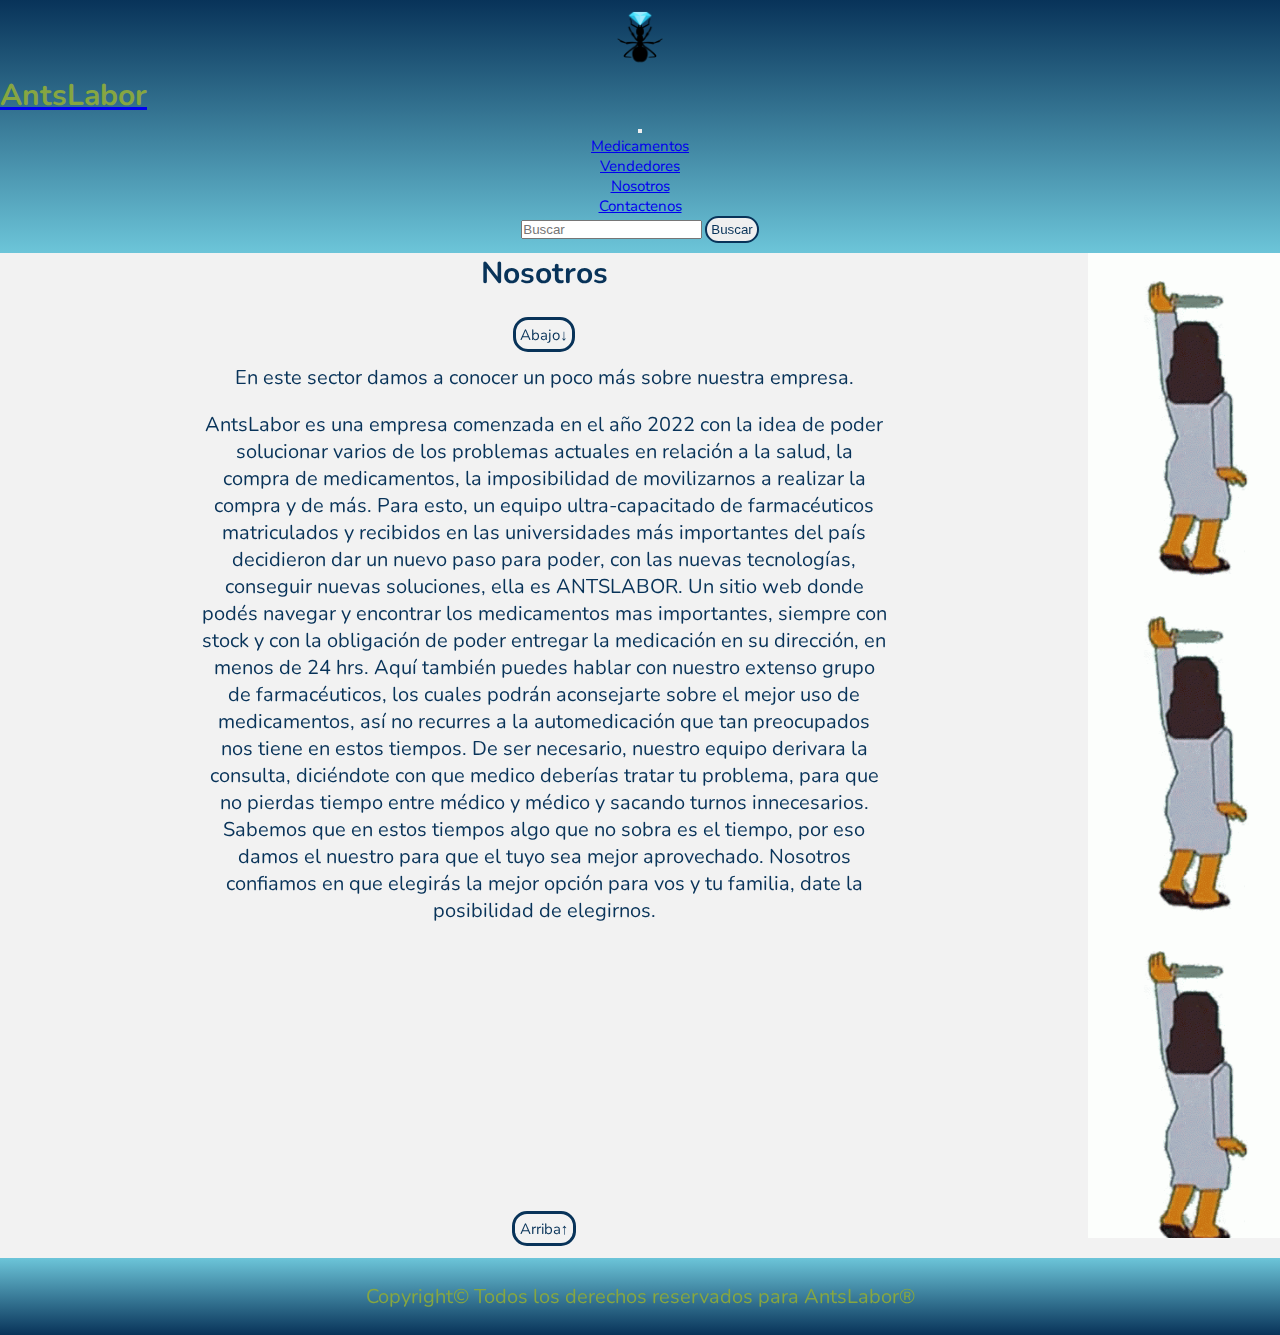
<file: secciones/nosotros.html>
<!DOCTYPE html>
<html lang="es">

<head>
    <meta charset="UTF-8">
    <meta http-equiv="X-UA-Compatible" content="IE=edge">
    <meta name="viewport" content="width=device-width, initial-scale=1.0">
    <link href="https://unpkg.com/aos@2.3.1/dist/aos.css" rel="stylesheet">
    <link href="https://cdn.jsdelivr.net/npm/bootstrap@5.1.3/dist/css/bootstrap.min.css" rel="stylesheet"
        integrity="sha384-1BmE4kWBq78iYhFldvKuhfTAU6auU8tT94WrHftjDbrCEXSU1oBoqyl2QvZ6jIW3" crossorigin="anonymous">
    <link rel="stylesheet" href="../estilos/estilos.css">
    <title>AntsLabor - Nosotros</title>
    <link rel="icon" href="../multimedia/hormigaDiamante.ico">
</head>

<body id="arriba" data-aos="fade-zoom-in"
data-aos-easing="ease-in-back"
data-aos-delay="300"
data-aos-offset="0">

<header class="sticky-top">
    <nav class="navbar navbar-expand-lg navbar-light bg-light">
        <div class="container-fluid">
            <picture>
                <img src="../multimedia/hormigaDiamante.png" alt="AntsLabor" title="AntsLabor">
            </picture>

            <a class="navbar-brand" href="../index.html">
                <h1>AntsLabor</h1>
            </a>
            
            <button class="navbar-toggler" type="button" data-bs-toggle="collapse" data-bs-target="#navbarSupportedContent"
                aria-controls="navbarSupportedContent" aria-expanded="false" aria-label="Toggle navigation">
                <span class="navbar-toggler-icon"></span>
            </button>
            
            <div class="collapse navbar-collapse" id="navbarSupportedContent">
                <ul class="navbar-nav me-auto mb-2 mb-lg-0">
                    <li class="nav-item">
                        <a class="nav-link" href="./medicamentos.html">Medicamentos</a>
                    </li>
                    <li class="nav-item">
                        <a class="nav-link" href="./vendedores.html">Vendedores</a>
                    </li>
                    <li class="nav-item">
                        <a class="nav-link" href="./nosotros.html">Nosotros</a>
                    </li>
                    <li class="nav-item">
                        <a class="nav-link" href="./contactenos.html">Contactenos</a>
                    </li>
                </ul>
                <form class="d-flex">
                    <input class="form-control me-2" type="search" placeholder="Buscar" aria-label="Buscar">
                    <button class="btn btn-outline-success boton" type="submit">Buscar</button>
                </form>
            </div>
        </div>
    </nav>
    <div>
        <!-- <div>
            <picture>
                <img src="../multimedia/hormigaDiamante.png" alt="AntsLabor" title="AntsLabor">
            </picture>
            <h1> AntsLabor</h1>
        </div>
        <div>
            <nav>
                <ul>
                    <li>
                        <a href="../index.html">Inicio</a>
                    </li>
                    <li>
                        <a href="./medicamentos.html">Medicamentos</a>
                    </li>
                    <li>
                        <a href="./vendedores.html">Vendedores</a>
                    </li>
                    <li>
                        <a href="./nosotros.html">Nosotros</a>
                    </li>
                    <li>
                        <a href="./contactenos.html">Contactenos</a>
                    </li>
                </ul>
            </nav>
        </div> -->
    </header>

    <div class="pos">
        <main>
            <h2>
                Nosotros
            </h2>

            <div class="botonAbajo">
                <a class="boton" href="#fin">Abajo↓</a>
            </div>

            <p>
                En este sector damos a conocer un poco más sobre nuestra empresa.
            </p>

            <p>
                AntsLabor es una empresa comenzada en el año 2022 con la idea de poder solucionar varios de los problemas
                actuales en relación a la salud, la compra de medicamentos, la imposibilidad de movilizarnos a realizar la
                compra y de más.
                Para esto, un equipo ultra-capacitado de farmacéuticos matriculados y recibidos en las universidades más
                importantes del país decidieron dar un nuevo paso para poder, con las nuevas tecnologías, conseguir nuevas
                soluciones, ella es ANTSLABOR.
                Un sitio web donde podés navegar y encontrar los medicamentos mas importantes, siempre con stock y con la
                obligación de poder entregar la medicación en su dirección, en menos de 24 hrs.
                Aquí también puedes hablar con nuestro extenso grupo de farmacéuticos, los cuales podrán aconsejarte sobre
                el
                mejor uso de medicamentos, así no recurres a la automedicación que tan preocupados nos tiene en estos
                tiempos.
                De ser necesario, nuestro equipo derivara la consulta, diciéndote con que medico deberías tratar tu
                problema,
                para que no pierdas tiempo entre médico y médico y sacando turnos innecesarios.
                Sabemos que en estos tiempos algo que no sobra es el tiempo, por eso damos el nuestro para que el tuyo sea
                mejor
                aprovechado.
                Nosotros confiamos en que elegirás la mejor opción para vos y tu familia, date la posibilidad de elegirnos.

            </p>

            <iframe src="https://www.youtube.com/embed/H5eVx5-pC9E" title="YouTube video player" frameborder="0"
                allow="accelerometer; autoplay; clipboard-write; encrypted-media; gyroscope; picture-in-picture"
                allowfullscreen></iframe>

            <div id="fin">
                <a class="boton" href="#arriba">Arriba↑</a>
            </div>
        </main>

        <aside class="contactenos-aside">
            <div>
            
            </div>
        </aside>
    </div>
    <footer>
        <p>
            Copyright© Todos los derechos reservados para AntsLabor®
        </p>
    </footer>
    <script src="https://cdn.jsdelivr.net/npm/@popperjs/core@2.10.2/dist/umd/popper.min.js"
        integrity="sha384-7+zCNj/IqJ95wo16oMtfsKbZ9ccEh31eOz1HGyDuCQ6wgnyJNSYdrPa03rtR1zdB" crossorigin="anonymous">
    </script>
    <script src="https://cdn.jsdelivr.net/npm/bootstrap@5.1.3/dist/js/bootstrap.min.js"
        integrity="sha384-QJHtvGhmr9XOIpI6YVutG+2QOK9T+ZnN4kzFN1RtK3zEFEIsxhlmWl5/YESvpZ13" crossorigin="anonymous">
    </script>
    <script src="https://unpkg.com/aos@2.3.1/dist/aos.js"></script>
    <script>
        AOS.init();
    </script>
</body>

</html>
</file>
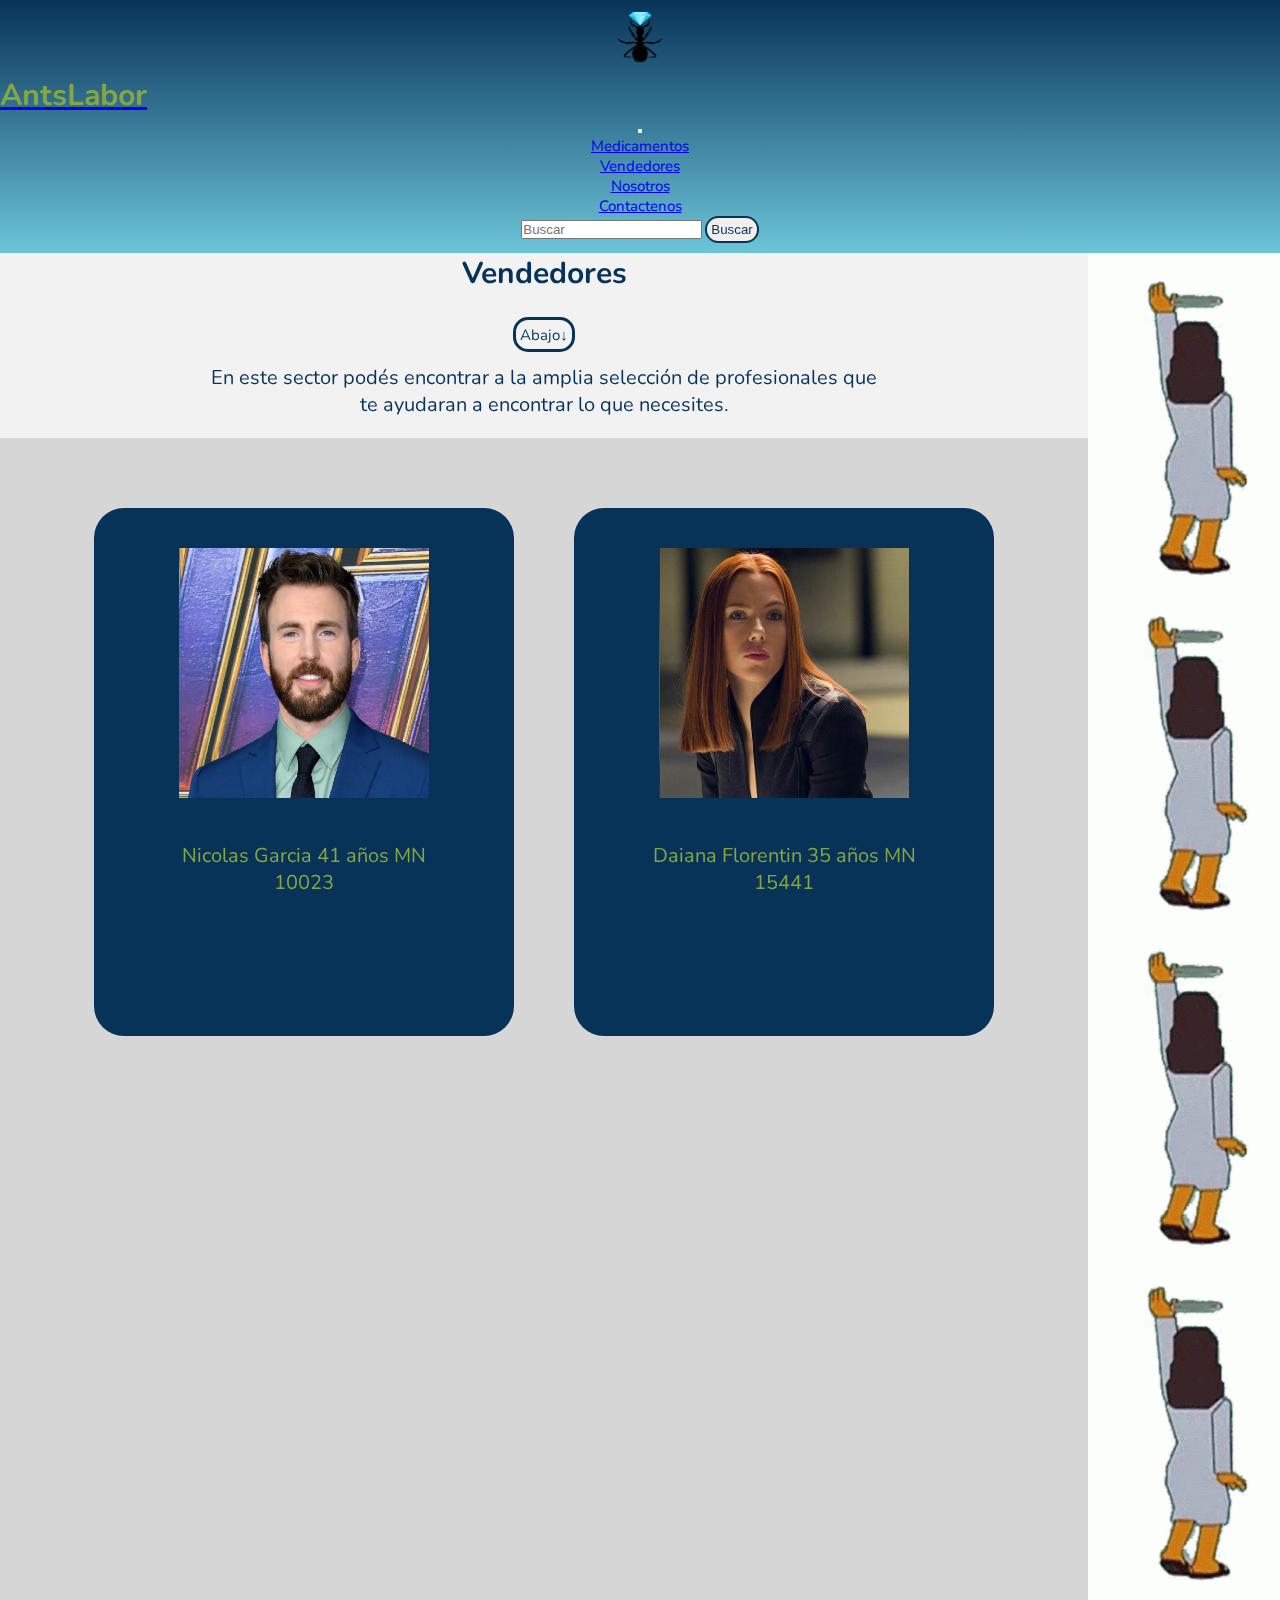
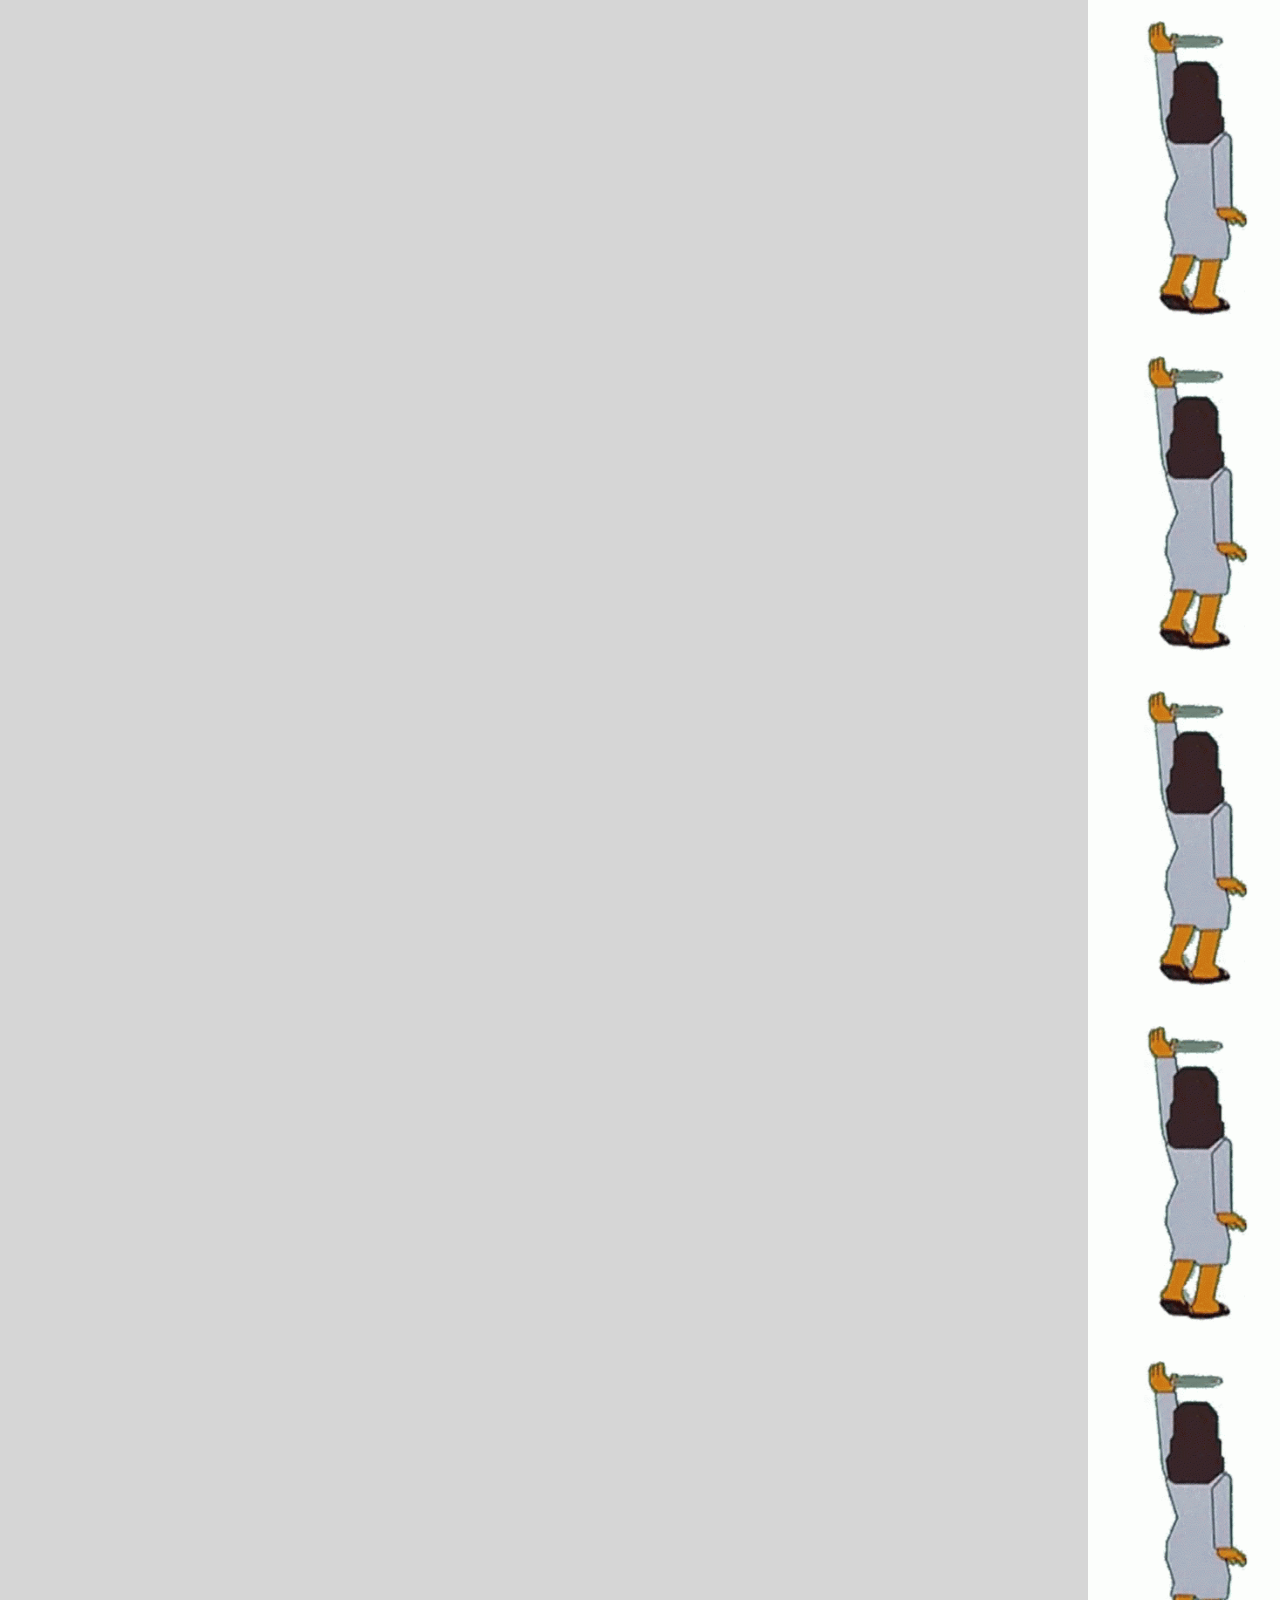
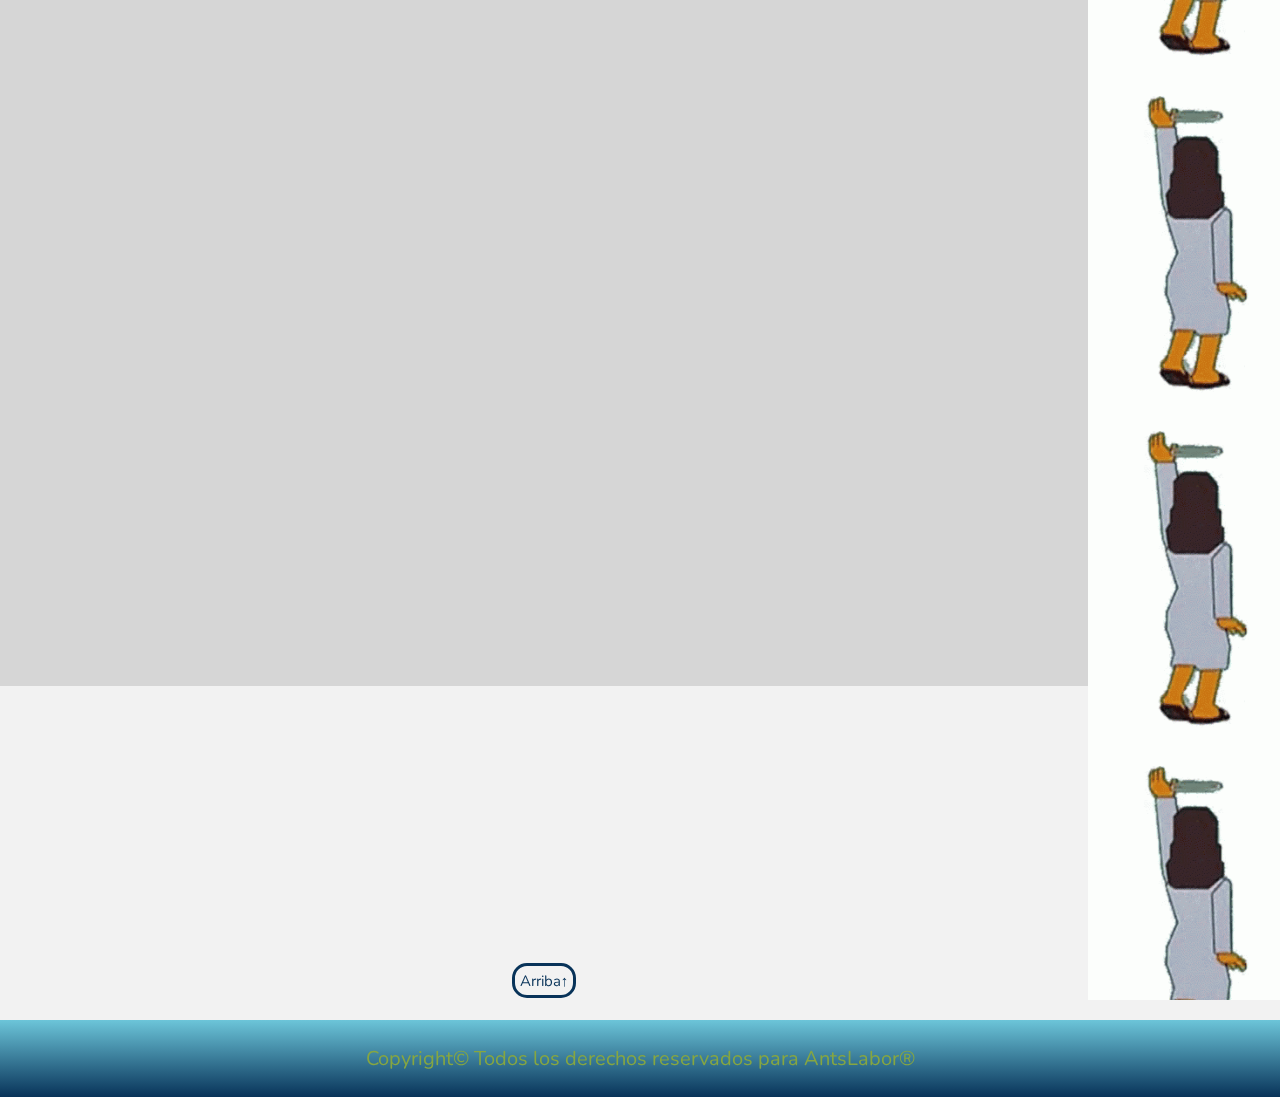
<file: secciones/vendedores.html>
<!DOCTYPE html>
<html lang="es">

<head>
    <meta charset="UTF-8">
    <meta http-equiv="X-UA-Compatible" content="IE=edge">
    <meta name="viewport" content="width=device-width, initial-scale=1.0">
    <link href="https://unpkg.com/aos@2.3.1/dist/aos.css" rel="stylesheet">
    <link href="https://cdn.jsdelivr.net/npm/bootstrap@5.1.3/dist/css/bootstrap.min.css" rel="stylesheet"
        integrity="sha384-1BmE4kWBq78iYhFldvKuhfTAU6auU8tT94WrHftjDbrCEXSU1oBoqyl2QvZ6jIW3" crossorigin="anonymous">
    <link rel="stylesheet" href="../estilos/estilos.css">
    <title>AntsLabor - Vendedores</title>
    <link rel="icon" href="../multimedia/hormigaDiamante.ico">
</head>

<body id="arriba" data-aos="fade-zoom-in"
data-aos-easing="ease-in-back"
data-aos-delay="300"
data-aos-offset="0">

<header class="sticky-top">
    <nav class="navbar navbar-expand-lg navbar-light bg-light">
        <div class="container-fluid">
            <picture>
                <img src="../multimedia/hormigaDiamante.png" alt="AntsLabor" title="AntsLabor">
            </picture>

            <a class="navbar-brand" href="../index.html">
                <h1>AntsLabor</h1>
            </a>
            
            <button class="navbar-toggler" type="button" data-bs-toggle="collapse" data-bs-target="#navbarSupportedContent"
                aria-controls="navbarSupportedContent" aria-expanded="false" aria-label="Toggle navigation">
                <span class="navbar-toggler-icon"></span>
            </button>
            
            <div class="collapse navbar-collapse" id="navbarSupportedContent">
                <ul class="navbar-nav me-auto mb-2 mb-lg-0">
                    <li class="nav-item">
                        <a class="nav-link" href="./medicamentos.html">Medicamentos</a>
                    </li>
                    <li class="nav-item">
                        <a class="nav-link" href="./vendedores.html">Vendedores</a>
                    </li>
                    <li class="nav-item">
                        <a class="nav-link" href="./nosotros.html">Nosotros</a>
                    </li>
                    <li class="nav-item">
                        <a class="nav-link" href="./contactenos.html">Contactenos</a>
                    </li>
                </ul>
                <form class="d-flex">
                    <input class="form-control me-2" type="search" placeholder="Buscar" aria-label="Buscar">
                    <button class="btn btn-outline-success boton" type="submit">Buscar</button>
                </form>
            </div>
        </div>
    </nav>
    <div>
        <!-- <div>
            <picture>
                <img src="../multimedia/hormigaDiamante.png" alt="AntsLabor" title="AntsLabor">
            </picture>
            <h1> AntsLabor</h1>
        </div>
        <div>
            <nav>
                <ul>
                    <li>
                        <a href="../index.html">Inicio</a>
                    </li>
                    <li>
                        <a href="./medicamentos.html">Medicamentos</a>
                    </li>
                    <li>
                        <a href="./vendedores.html">Vendedores</a>
                    </li>
                    <li>
                        <a href="./nosotros.html">Nosotros</a>
                    </li>
                    <li>
                        <a href="./contactenos.html">Contactenos</a>
                    </li>
                </ul>
            </nav>
        </div> -->
    </header>

    <div class="pos">
        <main>
            <h2>
                Vendedores
            </h2>

            <div class="botonAbajo">
                <a class="boton" href="#fin">Abajo↓</a>
            </div>

            <p>
                En este sector podés encontrar a la amplia selección de profesionales que te ayudaran a encontrar lo que
                necesites.
            </p>

            <figure>
                <section class="section1">
                    <article data-aos="flip-up">
                        <img src="../multimedia/vendedores/america.png" alt="nicolas" title="nicolas">
                        <figcaption>Nicolas Garcia 41 años MN 10023</figcaption>
                    </article>
                    <article data-aos="flip-up">
                        <img src="../multimedia/vendedores/rachel.jpg" alt="laura" title="laura">
                        <figcaption>Maria Laura Peña 55 años MN 4815</figcaption>
                    </article>
                    <article data-aos="flip-up">
                        <img src="../multimedia/vendedores/robert.jpg" alt="rodrigo" title="rodrigo">
                        <figcaption>Rodrigo Granzella 50 años MN 6815</figcaption>
                    </article>
                </section>
                <section class="section2">
                    <article data-aos="flip-up">
                        <img src="../multimedia/vendedores/scarlett.jpg" alt="daiana" title="daiana">
                        <figcaption>Daiana Florentin 35 años MN 15441</figcaption>
                    </article>
                    <article data-aos="flip-up">
                        <img src="../multimedia/vendedores/shakira.jpg" alt="belen" title="belen">
                        <figcaption>Belen Cigarra 30 años MN 18331</figcaption>
                    </article>
                    <article data-aos="flip-up">
                        <img src="../multimedia/vendedores/thalia.jpg" alt="catalina" title="catalina">
                        <figcaption>Catalina Garcia 41 años MN 13055</figcaption>
                    </article>
                </section>
                <section class="section3">
                    <article data-aos="flip-up">
                        <img src="../multimedia/vendedores/thor.jpg" alt="guido" title="guido">
                        <figcaption>Guido Granzella 45 años MN 14398</figcaption>
                    </article>
                    <article data-aos="flip-up">
                        <img src="../multimedia/vendedores/thor.jpg" alt="guido" title="guido">
                        <figcaption>Guido Granzella 45 años MN 14398</figcaption>
                    </article>
                    <article data-aos="flip-up">
                        <img src="../multimedia/vendedores/thor.jpg" alt="guido" title="guido">
                        <figcaption>Guido Granzella 45 años MN 14398</figcaption>
                    </article>
                </section>
            </figure>

            <section class="section4">
                <iframe src="https://www.youtube.com/embed/N7i1GfjLM90" title="YouTube video player" frameborder="0"
                    allow="accelerometer; autoplay; clipboard-write; encrypted-media; gyroscope; picture-in-picture"
                    allowfullscreen></iframe>

                <div id="fin">
                    <a class="boton" href="#arriba">Arriba↑</a>
                </div>
            </section>
        </main>

        <aside class="contactenos-aside">
            <div>
            
            </div>
        </aside>
    </div>
    <footer>
        <p>
            Copyright© Todos los derechos reservados para AntsLabor®
        </p>
    </footer>
    <script src="https://cdn.jsdelivr.net/npm/@popperjs/core@2.10.2/dist/umd/popper.min.js"
        integrity="sha384-7+zCNj/IqJ95wo16oMtfsKbZ9ccEh31eOz1HGyDuCQ6wgnyJNSYdrPa03rtR1zdB" crossorigin="anonymous">
    </script>
    <script src="https://cdn.jsdelivr.net/npm/bootstrap@5.1.3/dist/js/bootstrap.min.js"
        integrity="sha384-QJHtvGhmr9XOIpI6YVutG+2QOK9T+ZnN4kzFN1RtK3zEFEIsxhlmWl5/YESvpZ13" crossorigin="anonymous">
    </script>
    <script src="https://unpkg.com/aos@2.3.1/dist/aos.js"></script>
    <script>
        AOS.init();
    </script>
</body>

</html>
</file>
<file: estilos/estilos.css>
@import url('https://fonts.googleapis.com/css2?family=Nunito:wght@200;500&family=Titillium+Web:wght@200&display=swap');

/*desktop*/

html {
    font-size: 62.5%;
    font-family: 'Nunito', sans-serif;
}

* {
    padding: 0;
    margin: 0;
}

/* header {
    display: flex;
    align-items: center;
    justify-content: space-around;
    background-color: #083359;
    position: sticky;
    top: 0;
    padding: 1em 0em 1em 0em;
    border: 0em 1em 1em 1em;
    background-image: linear-gradient(to bottom, #083359, #6cc5d9)
} */

nav{    
    background-color: #083359;
    padding: 1em 0em 1em 0em;
    border: 0em 1em 1em 1em;
    background-image: linear-gradient(to bottom, #083359, #6cc5d9)
}


/* header div nav ul {
    display: flex;
    font-size: 1em;
}

header div {
    display: flex;
    align-items: center;
} */

picture img {
    height: 6em;
}

/* header nav ul li a {
    margin: 0.5em;
    border-style: solid;
    border-radius: 1em;
    padding: 0.3em;
    border-color: #6cc5d9;
    color: #083359;
    background-color: #6cc5d9;
} */

.pos {
    display: flex;
    justify-content: space-between;
    width: 100%;
}

.contactenos-aside {
    background-image: url(../multimedia/jesus-bailando.gif);
    background-repeat: y-repeat;
    background-size: contain;
    width: 15%;
    margin: 0;
}

aside {
    display: flex;
    background-color: #083359;
    flex-direction: column;
}

main {
    width: 85%;
}

body {
    text-align: center;
    background-color: #f2f2f2;
}

footer {
    background-color: #083359;
    padding: 0.5em 0em 0.5em 0em;
    margin-top: 2em;
    text-align: center;
    background-image: linear-gradient(to bottom, #6cc5d9,#083359)
}

footer p {
    color: #86a641;
}

li {
    list-style-type: none;
}

li a {
    font-size: 2em;
}

.boton {
    text-decoration: none;
    color: #083359;
    border-style: solid;
    border-radius: 1em;
    padding: 0.3em;
    border-color: #083359;
}

.boton:hover {
    text-decoration: none;
    color: #083359;
    border-style: solid;
    border-radius: 1em;
    padding: 0.3em;
    border-color: #86a641;
    background-color: rgb(63, 141, 63);
}

div a {
    font-size: 1.5em;
    margin: 1em 0em 1em 0em;
}

h1 {
    font-size: 2em;
    color: #86a641;
    display: flex;
    align-items: baseline;
}

h2 {
    font-size: 3em;
    color: #083359;
    margin: 0em 0em 1em 0em;
}

h3 {
    font-size: 3em;
    color: #083359;
}

p {
    font-size: 2em;
    color: #083359;
    margin: 1em 10em 1em 10em;
}

figure img {
    height: 25em;
    width: 25em;
    background-color: #f2f2f2;
}

figure {
    background-color: #d6d6d6;
    padding: 4em 0 4em 0;
    display: flex;
    flex-direction: row;
    flex-wrap: wrap;
    justify-content: center;
    align-items: baseline;
}

figcaption {
    font-size: 2em;
    color: #86a641;
    margin: 1em 1em 1em 1em;
    padding: 1em;
    width: 15em;
}

.carrusel {
    background-color: #d6d6d6;
    /* display: flex;
    flex-direction: row;
    justify-content: center;
    flex-wrap: wrap; */
}

iframe {
    width: 50em;
    height: 25em;
    margin: 1em 0 1em 0;
}

article {
    background-color: #083359;
    padding: 4em 2em 10em 2em;
    margin: 2em;
    border-radius: 3em;
}

label {
    font-size: 1em;
}

form div {
    font-size: 1.5em;
}

.section1 {
    padding: 1em 1em 1em 1em;
}

.section2 {
    padding: 1em 1em 1em 1em;
}

.section3 {
    padding: 1em 1em 1em 1em;
}

.section4 {
    padding: 1em 1em 1em 1em;
}

.medicamento {
    padding: 1em 1em 1em 1em;
    height: 16em;
}

/*tablet*/

@media(max-width:1024px){

    *{
        margin: 0;
        padding: 0;
    }

    body {
        margin: 0;
        padding: 0;
        display: grid;
        grid-template-areas:
            "header section"
            "header aside"
            "header footer";
        grid-template-columns: 30% 70%;
        grid-template-rows: 95% 5% 10em;
    }

    header {
        grid-area: header;
        background-color: #083359;
    }

    nav{
        background-image: linear-gradient(to bottom, #6cc5d9, #6cc5d9)
    }

    picture img {
        height: 10em;
        width: 10em;
    }

    /* header,
    header div,
    ul {
        flex-direction: column;
        justify-content: start;
        position: sticky;
        top: 1em;
    }

    nav{
        position: fixed;
    } */

    li {
        margin: 1em 0 2em 0;
        list-style-type: none;
    }

    ul {
        margin: 0;
        padding: 0;
    }

    main {
        width: 92%;
        grid-area: section;
        margin-top: 1em;
        align-items: center;
    }

    section{
        width: 100%;
    }

    aside {
        grid-area: aside;
    }

    iframe {
        max-height: 50%;
        max-width: 50%;
    }

    figure {
        display: flex;
        flex-direction: column;
        align-items: center;
    }

    footer {
        background-image: linear-gradient(to bottom, #083359, #083359 );
        grid-area: footer;
        text-align: center;
        padding: 2em 0 0 0 ;
        }

    img {
        width: 50%;
    }

    .botonAbajo {
        margin-bottom: 2em;
    }

    /* a {
        text-decoration: none;
        color: #083359;
        border-style: solid;
        border-radius: 1em;
        padding: 0.3em;
        border-color: #083359;
    } */

    iframe {
        margin-bottom: 1em;
    }

    p {
        padding: 0;
        margin: 0;
    }

    article {
        margin-left: 8em;
        max-width: 60%;
        display: flex;
        align-items: center;
        flex-direction: column;
    }

    .pos {
        display: flex;
        flex-direction: column;
        align-items: center;
    }

    .contactenos-aside {
        width: 100%;
        margin-top: 2em;
    }

    aside div {
        width: 100%;
        height: 15em;
    }

    .carrusel{
        display: flex;
        flex-direction: column;
    }

.boton {
    text-decoration: none;
    color: #083359;
    border-style: none;
    border-radius: 1em;
    padding: 0.3em;
    border-color: #083359;
}

.boton:hover {
    text-decoration: none;
    color: #083359;
    border-style: none;
    border-radius: 1em;
    padding: 0.3em;
    border-color: #86a641;
    background-color: rgb(63, 141, 63);
}
}
/*mobile*/

@media (max-width:640px){

    *{
        margin: 0;
        padding: 0;
    }

    body {
    display: flex;
    flex-direction: column;
    text-align: center;
    font-size: 70%;
    width: 100%;
    }

    /* header {
        background-color: #083359;
        display: flex;
        flex-direction: column;
        justify-content: space-around;
        padding: 1em 0 0 0;
        top: 0;
    }

    header div{
        display: flex;
        flex-direction: row;
        justify-content: space-evenly;
        position: sticky;
        top:0;
        width: 100%;
        padding: 0 0 2em 0;
        margin-top: 1em;
    } */

    /* nav{ 
        position: sticky;
        top: 0;
        width: 90%;
    } */

    ul{
        display: flex;
        flex-direction: row;
        flex-wrap: wrap;
        justify-content: space-evenly;
        width: 100%;
    }

    main {
        display: flex;
        flex-direction: column;
        justify-content:center;
        align-items: center;
        width: 100%;
        margin: 0;
        padding: 0;
    }

    section{
        width: 95%;
    }

    article{
        margin: 20%;
    }

    figure{
        width: 95%;
    }

    figcaption {
        height: 100%;
        width: 100%;
    }

    footer {
        text-align: center;
        padding: 0;
    }

    img {
        max-width: 100%;
    }

    .carrusel{align-items: center;
        display: flex;
        flex-direction: column;

        width: 100%;
    }
    .medicamento{
        height: 100%;
        width: 100%;
    }
}
</file>
